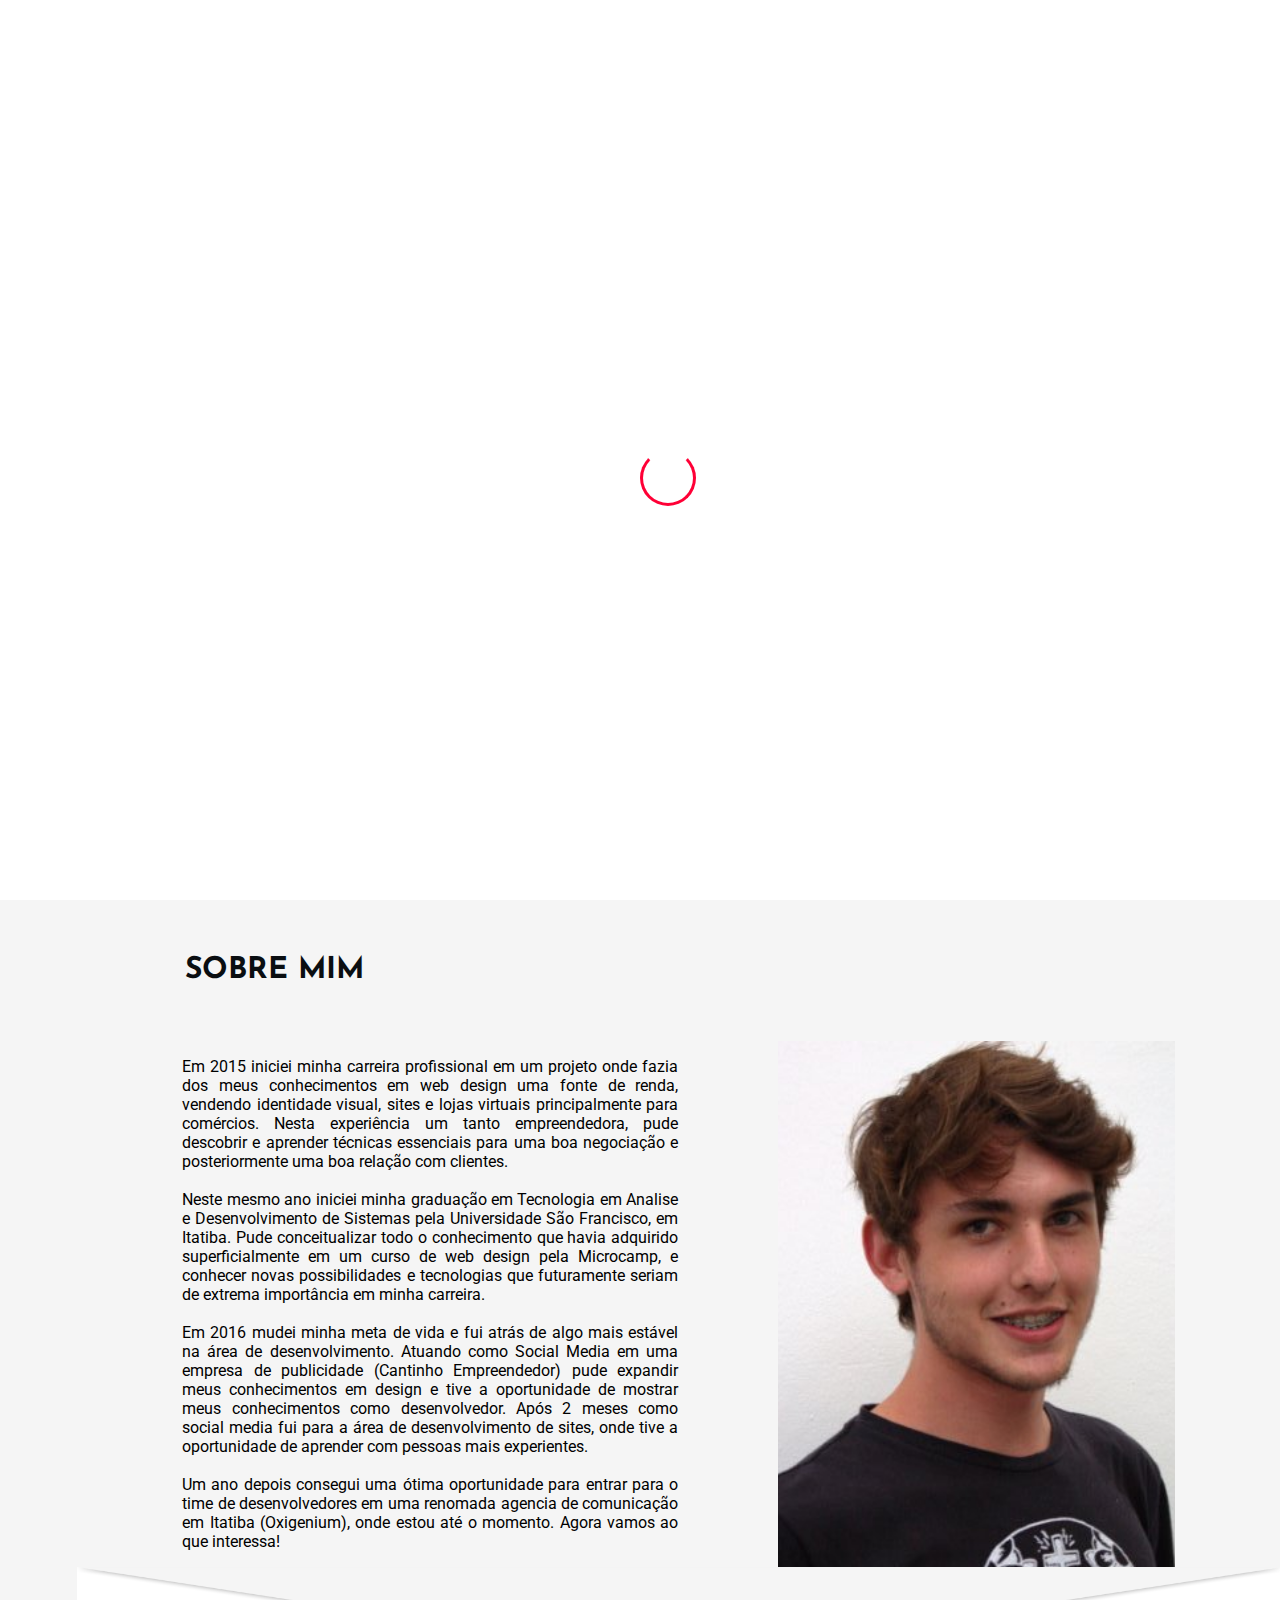
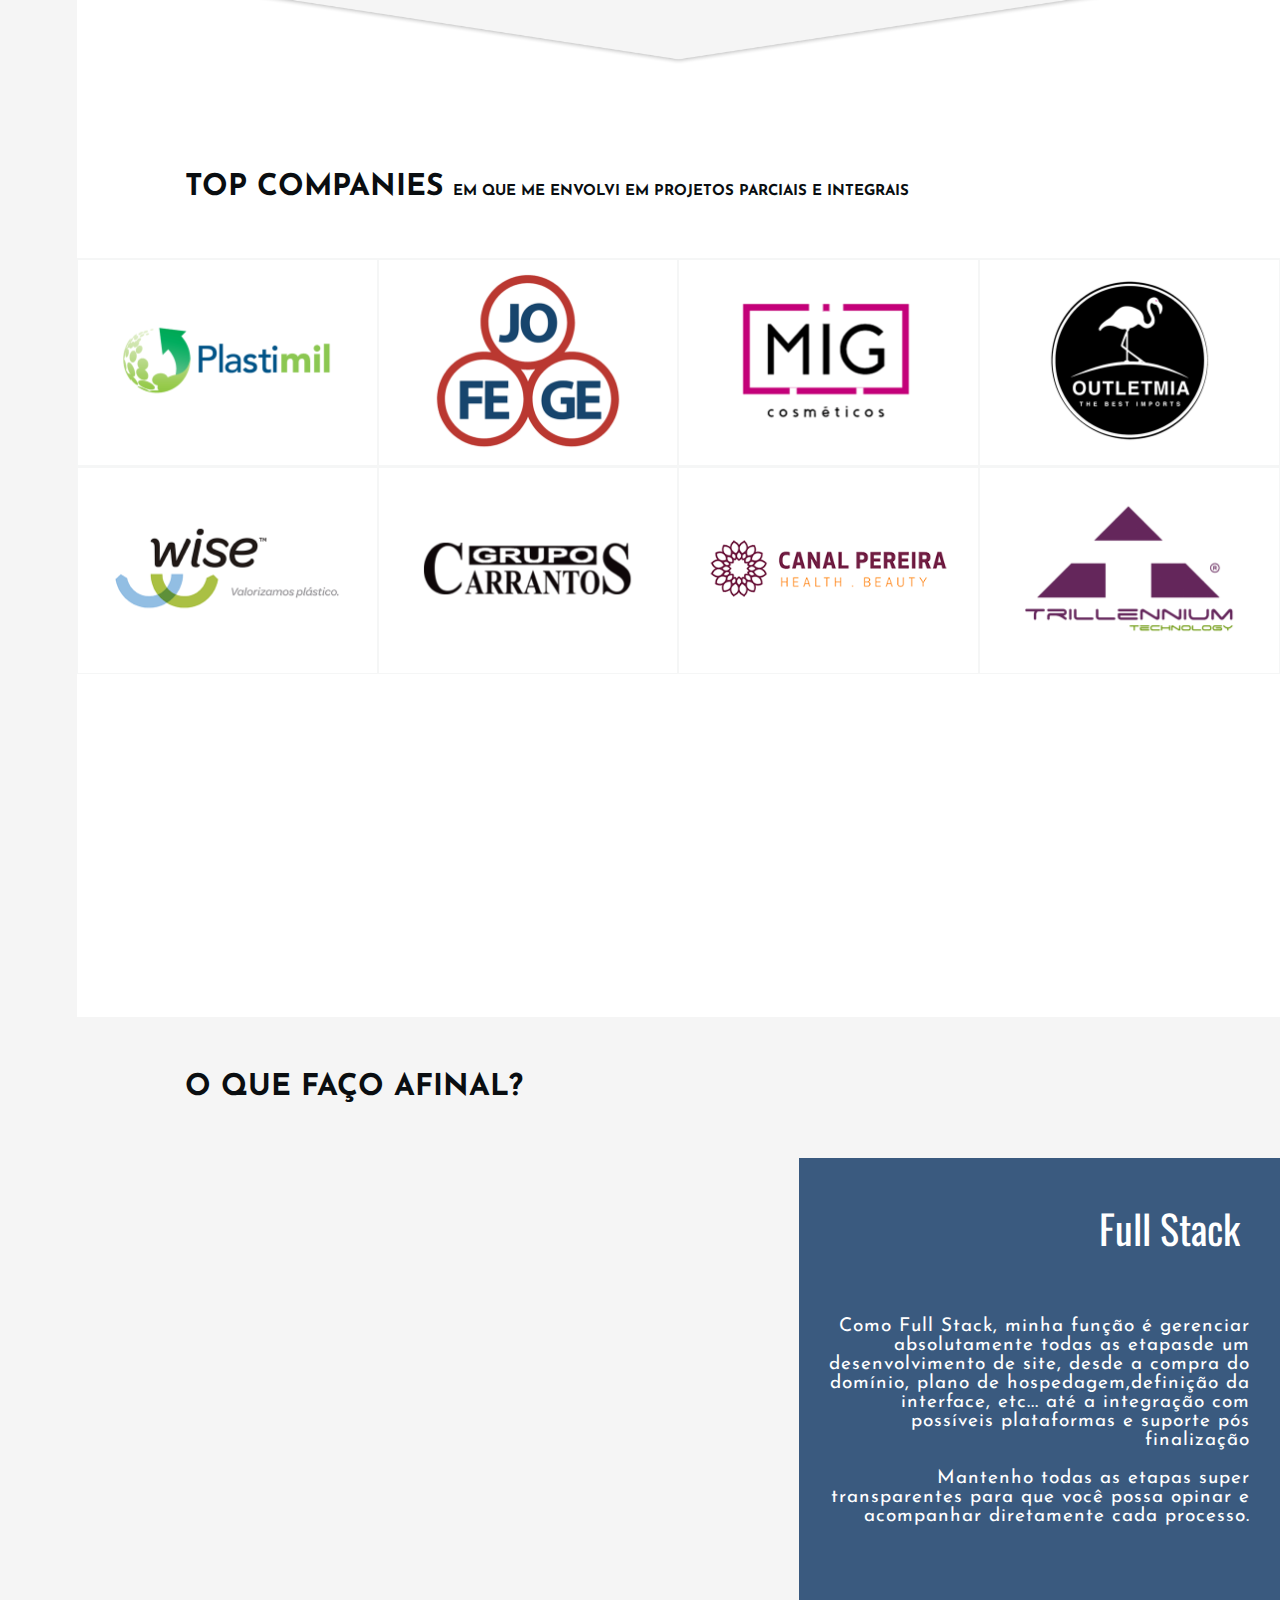
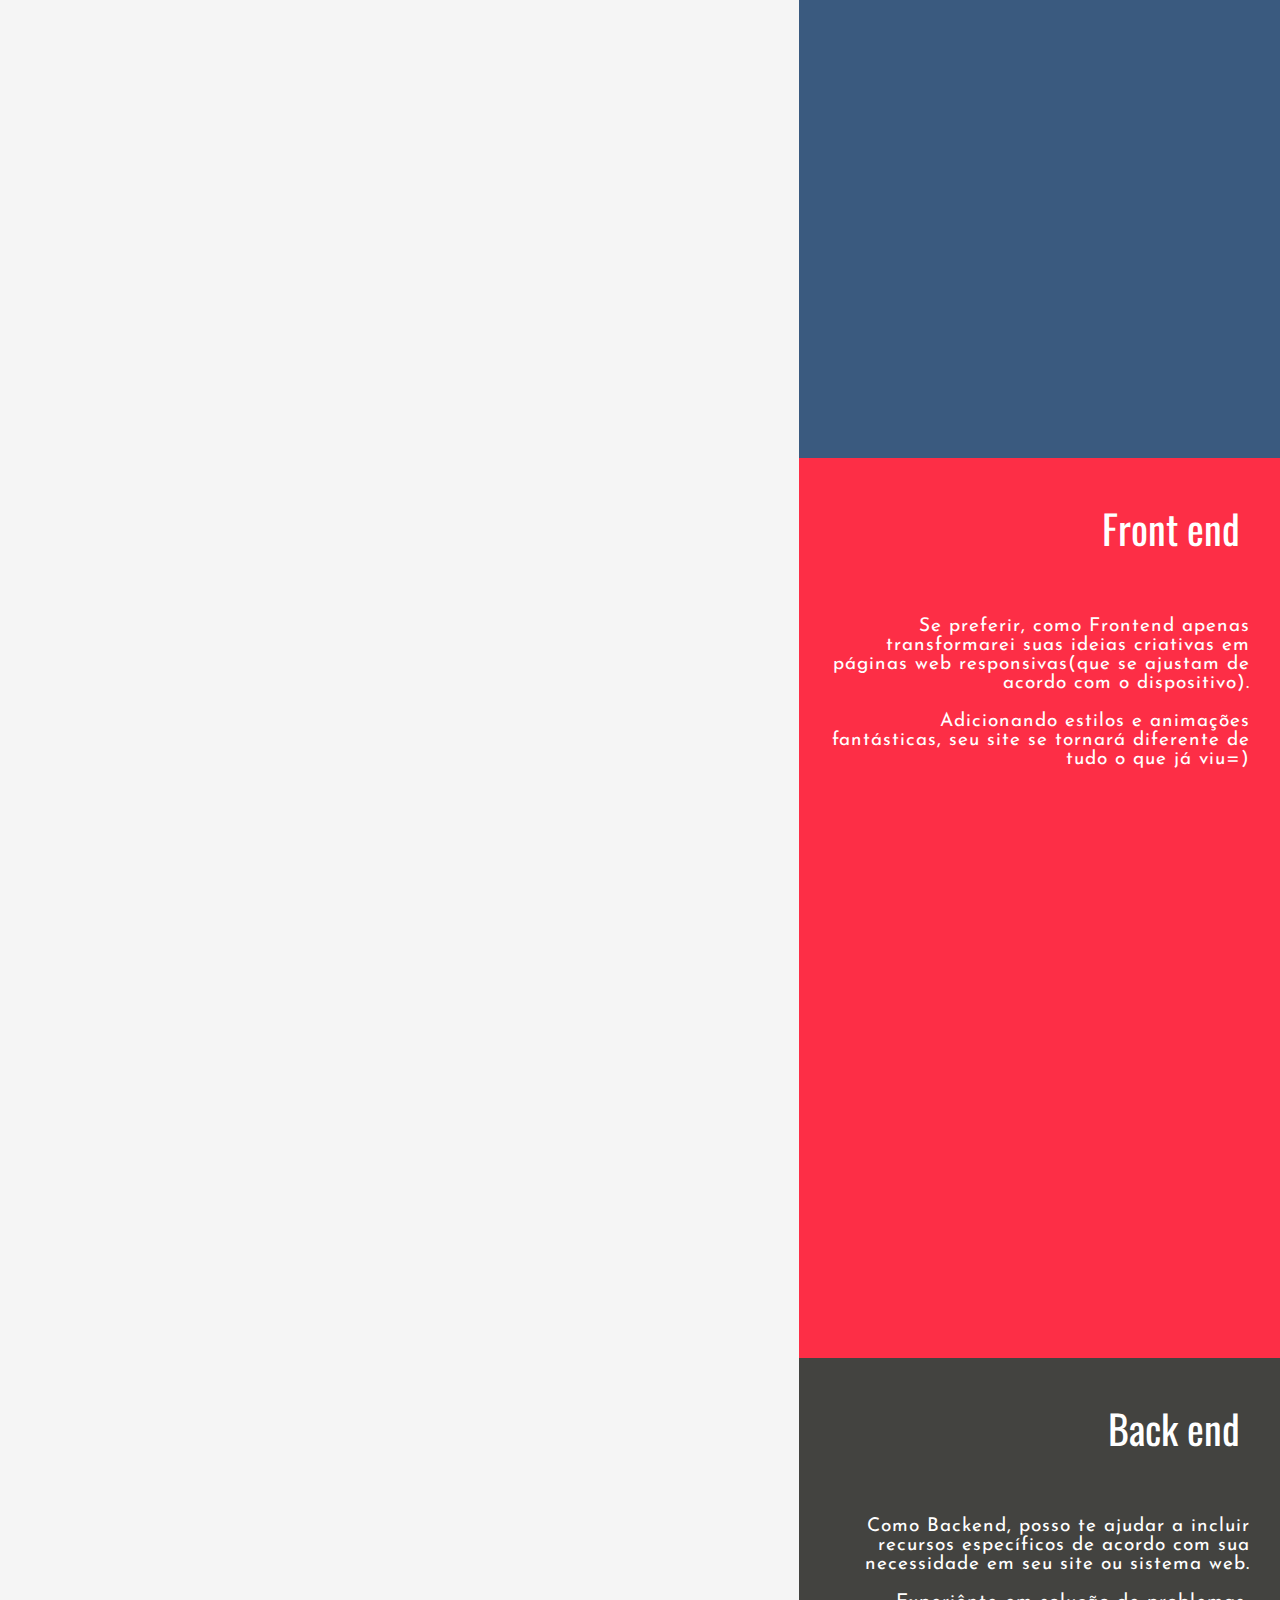
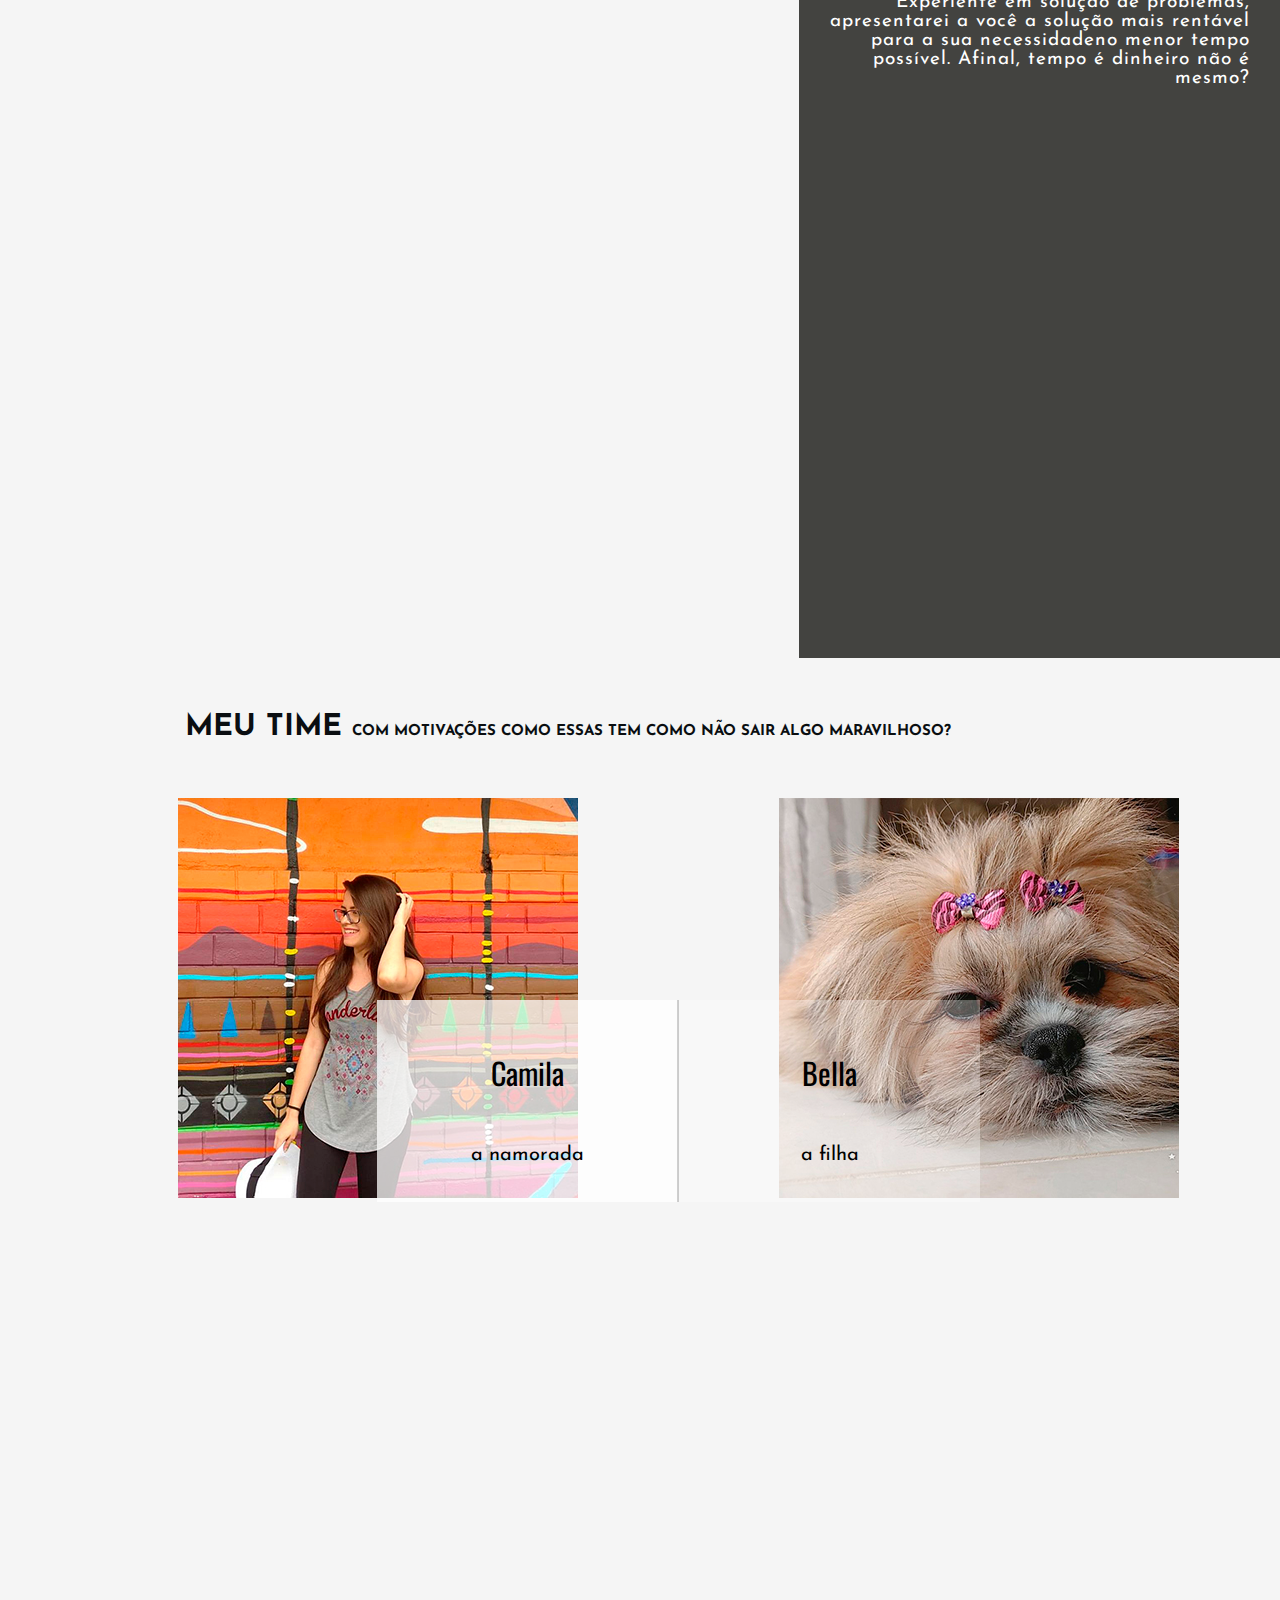
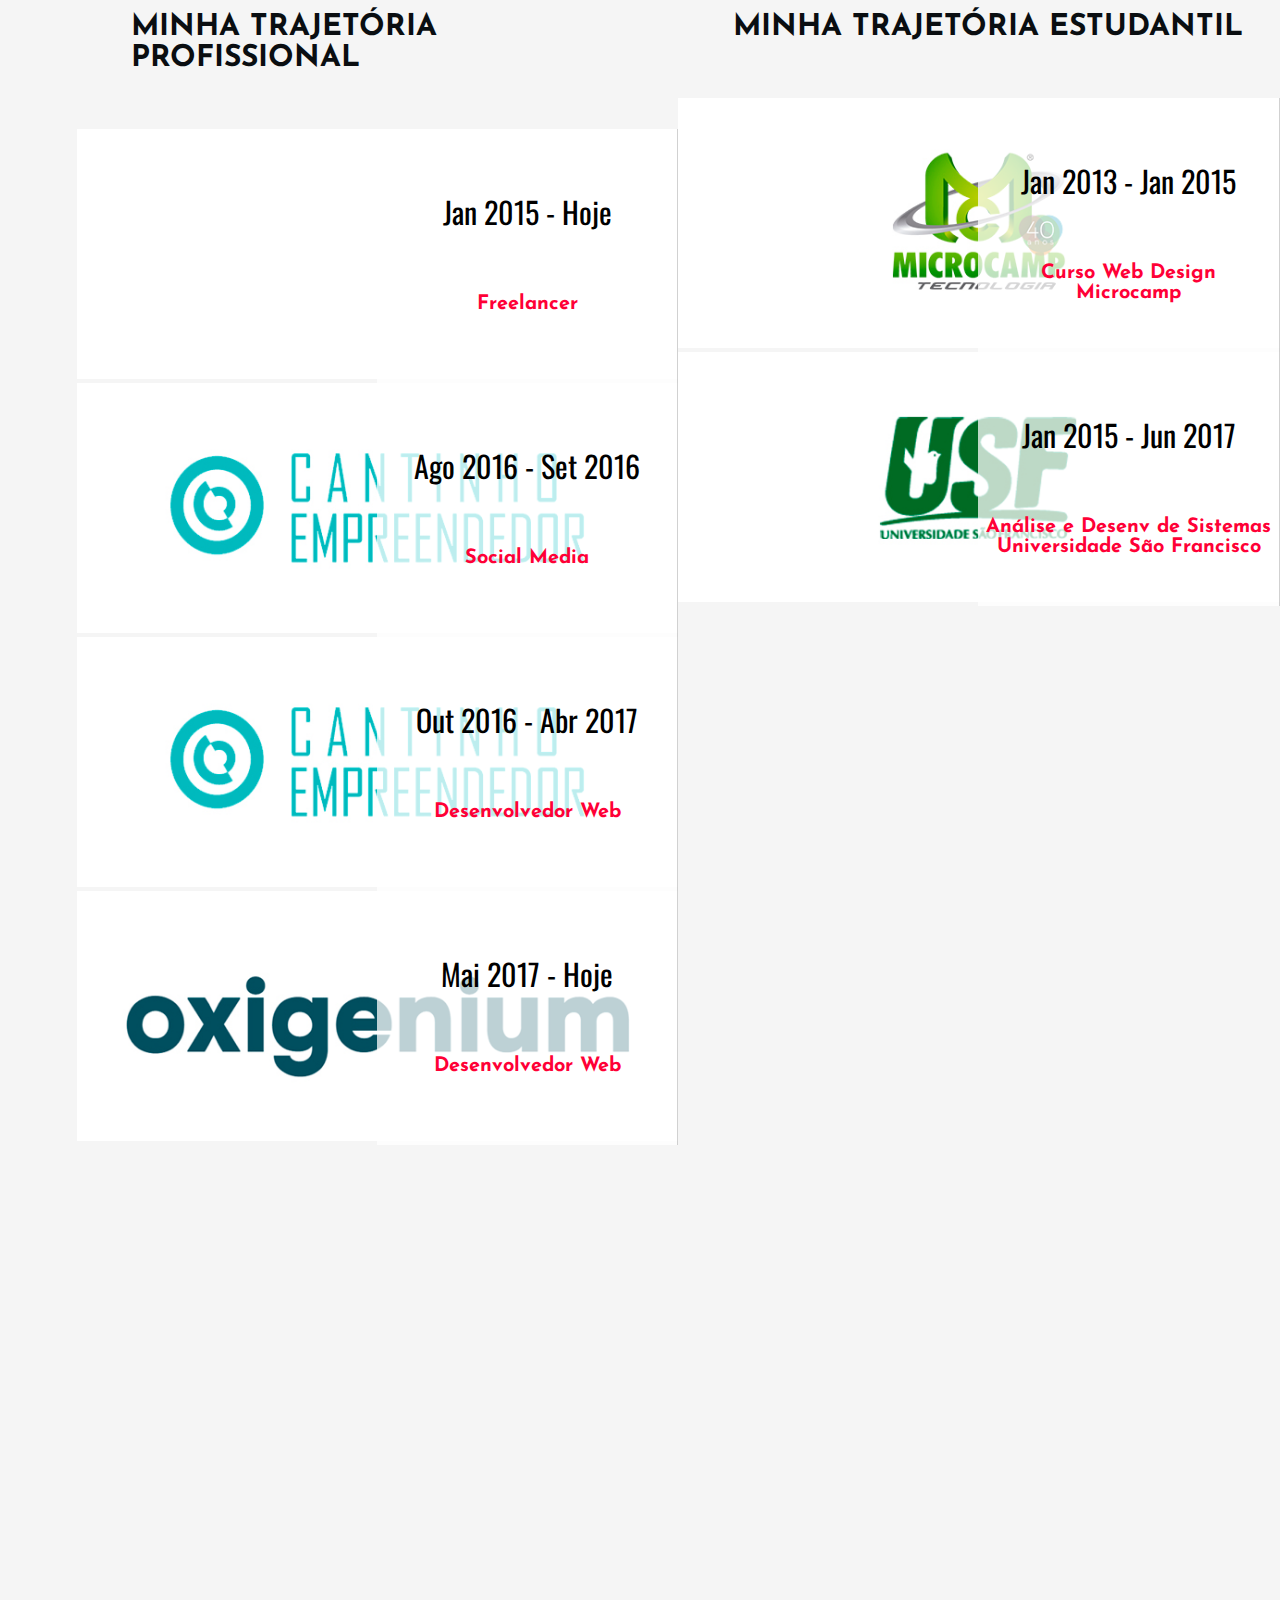
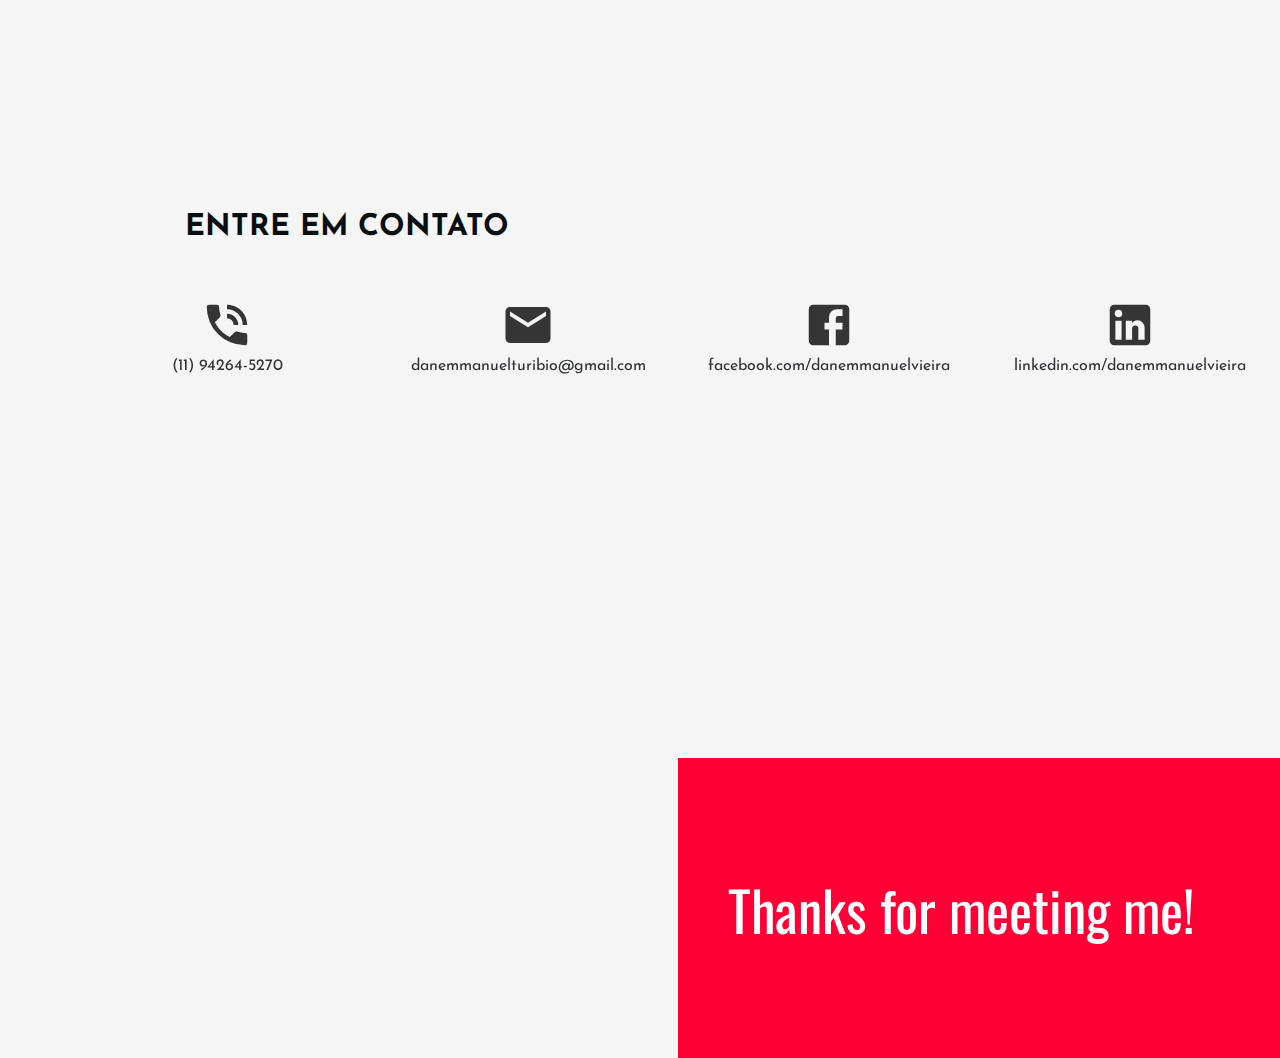
<file: index.html>
<!DOCTYPE html><html><head><meta charset="utf-8"><meta name="viewport" content="width=device-width, initial-scale=1.0, maximum-scale=1.0, user-scalable=0"><link rel="stylesheet" href="css/desktop.css"><link rel="stylesheet" href="css/mobile.css"><link href="https://fonts.googleapis.com/css?family=Josefin+Sans|Oswald|Tenor+Sans|Roboto" rel="stylesheet"><link rel="stylesheet" href="css/bootstrap.min.css"><link rel="stylesheet" type="text/css" href="css/component.css"/><script type="text/javascript" src="js/jquery.min.js"></script><script src="js/main.js"></script><title>Dan | Web Developer</title></head><body><script type="text/javascript">jQuery(window).load(function(){jQuery("#status").fadeOut();jQuery("#preloader").delay(1000).fadeOut("slow");})</script><div id="preloader"><div class="lds-css ng-scope"><div class="lds-rolling"><div></div></div></div></div><div class="menu-left"><div class="hamburger-holder"><button class="hamburger" type="button"> <span class="hamburger-box"> <span class="hamburger-inner"></span> </span> </button></div></div><div class="content-menu"><div class="menu-list"><ul><li> <a class="first after" href="index.html">início</a></li><li> <a class="first after" href="#main">sobre mim</a></li><li> <a class="first after" href="#o-que-faco">o que faço</a></li><li> <a class="first after" href="#meu-time">meu time</a></li><li> <a class="first after" href="#contato">contato</a></li></ul></div></div><div class="content-menu-right"><div class="imgprofile"><img src="img/me.jpg" alt="Dan Emmanuel"><div class="descriptionmenu"></div></div><div class="socialnetworks"><div class="facebook">facebook</div><div class="linkedin">linkedin</div></div></div><div class="overlay-hero btn--trigger"><div class="content-hero"><div class="myname">Dan Vieira</div><div class="textosTroca"><div class="item">Front-end</div><div class="item">Back-end</div><div class="item">Wordpress Dev</div></div><div class="areaTexto"></div><div class="myprofession"><p>front-end | back-end & Wordpress developer</p></div><div class="mydescription">Fico feliz em poder me apresentar melhor à você.</div></div><a href="#main" class="scroll-arrow"></a></div><div class="hero segmenter" style="background-image: url(img/code.jpg)"></div><div class="content-page" id="main"><h2 class="section-title">Sobre mim </h2><section id="about"><div class="row"><div class="col-md-6"><p class="content-about">Em 2015 iniciei minha carreira profissional em um projeto onde fazia dos meus conhecimentos em web design uma fonte de renda, vendendo identidade visual, sites e lojas virtuais principalmente para comércios. Nesta experiência um tanto empreendedora, pude descobrir e aprender técnicas essenciais para uma boa negociação e posteriormente uma boa relação com clientes. <br><br>Neste mesmo ano iniciei minha graduação em Tecnologia em Analise e Desenvolvimento de Sistemas pela Universidade São Francisco, em Itatiba. Pude conceitualizar todo o conhecimento que havia adquirido superficialmente em um curso de web design pela Microcamp, e conhecer novas possibilidades e tecnologias que futuramente seriam de extrema importância em minha carreira.<br><br>Em 2016 mudei minha meta de vida e fui atrás de algo mais estável na área de desenvolvimento. Atuando como Social Media em uma empresa de publicidade (Cantinho Empreendedor) pude expandir meus conhecimentos em design e tive a oportunidade de mostrar meus conhecimentos como desenvolvedor. Após 2 meses como social media fui para a área de desenvolvimento de sites, onde tive a oportunidade de aprender com pessoas mais experientes.<br><br>Um ano depois consegui uma ótima oportunidade para entrar para o time de desenvolvedores em uma renomada agencia de comunicação em Itatiba (Oxigenium), onde estou até o momento. Agora vamos ao que interessa!</p></div></div></section><div class="separator"></div><section id="cases"><h2 class="section-title">Top companies <span> em que me envolvi em projetos parciais e integrais</span></h2><div class="col-md-3"><div class="case"><img src="img/plastimil.png"></div></div><div class="col-md-3"><div class="case"><img src="img/jofege.png"></div></div><div class="col-md-3"><div class="case"><img src="img/mig.png"></div></div><div class="col-md-3"><div class="case"><img src="img/giovana.png"></div></div><div class="col-md-3"><div class="case"><img src="img/wise.png"></div></div><div class="col-md-3"><div class="case"><img src="img/carrantos.png"></div></div><div class="col-md-3"><div class="case"><img src="img/cp.png"></div></div><div class="col-md-3"><div class="case"><img src="img/trillennium.png"></div></div></section><div id="o-que-faco"></div><h2 class="section-title">O que faço afinal?</h2><section class="sites"><div class="content-right1"><div class="title-service">Full Stack</div><div class="content-service"><p>Como Full Stack, minha função é gerenciar absolutamente todas as etapasde um desenvolvimento de site, desde a compra do domínio, plano de hospedagem,definição da interface, etc... até a integração com possíveis plataformas e suporte pós finalização</p><p>Mantenho todas as etapas super transparentes para que você possa opinar e acompanhar diretamente cada processo.</p></div></div></section><section class="frontend"><div class="content-right2"><div class="title-service">Front end</div><div class="content-service"><p>Se preferir, como Frontend apenas transformarei suas ideias criativas em páginas web responsivas(que se ajustam de acordo com o dispositivo).</p><p>Adicionando estilos e animações fantásticas, seu site se tornará diferente de tudo o que já viu=)</p></div></div></section><section class="backend"><div class="content-right3"><div class="title-service">Back end</div><div class="content-service"><p>Como Backend, posso te ajudar a incluir recursos específicos de acordo com sua necessidade em seu site ou sistema web.</p><p>Experiênte em solução de problemas, apresentarei a você a solução mais rentável para a sua necessidadeno menor tempo possível. Afinal, tempo é dinheiro não é mesmo?</p></div></div></section><section class="team"><div id="meu-time"></div><h2 class="section-title">Meu time <span> Com motivações como essas tem como não sair algo maravilhoso? </span></h2><div class="col-md-6"><div class="team-member"><img src="img/team1.jpg"><div class="descricao-team1"><p>Camila</p><span>a namorada</span></div></div></div><div class="col-md-6"><div class="team-member"><img src="img/team2.jpg"><div class="descricao-team2"><p>Bella</p><span>a filha</span></div></div></div></section><section class="trajetoria"><div id="meu-time"></div><div class="col-md-6"><h2 class="section-title">Minha trajetória profissional</h2><div class="col-md-12"><div class="traj"><img src="img/free.jpg"><div class="projtext"><p>Jan 2015 - Hoje</p><span>Freelancer</span></div></div></div><div class="col-md-12"><div class="traj"><img src="img/cantinho.jpg"><div class="projtext"><p>Ago 2016 - Set 2016</p><span>Social Media</span></div></div></div><div class="col-md-12"><div class="traj"><img src="img/cantinho.jpg"><div class="projtext"><p>Out 2016 - Abr 2017</p><span>Desenvolvedor Web</span></div></div></div><div class="col-md-12"><div class="traj"><img src="img/oxi.jpg"><div class="projtext"><p>Mai 2017 - Hoje</p><span>Desenvolvedor Web</span></div></div></div></div><div class="col-md-6"><h2 class="section-title">Minha trajetória estudantil</h2><div class="col-md-12"><div class="traj"><img src="img/microcamp.jpg"><div class="projtext"><p>Jan 2013 - Jan 2015</p><span>Curso Web Design</span> <br><span><b>Microcamp</b></span></div></div></div><div class="col-md-12"><div class="traj"><img src="img/usf.jpg"><div class="projtext"><p>Jan 2015 - Jun 2017</p><span>Análise e Desenv de Sistemas</span> <br><span><b>Universidade São Francisco</b></span></div></div></div></div></section><section id="contato" class="contato"><div id="meu-time"></div><h2 class="section-title">Entre em contato</h2><div class="col-md-3"><div class="traj"><svg style="width:54px;height:54px" viewBox="0 0 24 24"><path fill="#353535" d="M15,12H17A5,5 0 0,0 12,7V9A3,3 0 0,1 15,12M19,12H21C21,7 16.97,3 12,3V5C15.86,5 19,8.13 19,12M20,15.5C18.75,15.5 17.55,15.3 16.43,14.93C16.08,14.82 15.69,14.9 15.41,15.18L13.21,17.38C10.38,15.94 8.06,13.62 6.62,10.79L8.82,8.59C9.1,8.31 9.18,7.92 9.07,7.57C8.7,6.45 8.5,5.25 8.5,4A1,1 0 0,0 7.5,3H4A1,1 0 0,0 3,4A17,17 0 0,0 20,21A1,1 0 0,0 21,20V16.5A1,1 0 0,0 20,15.5Z"/></svg><div class="contact"><a href="">(11) 94264-5270</a></div></div></div><div class="col-md-3"><div class="traj"><svg style="width:54px;height:54px" viewBox="0 0 24 24"><path fill="#353535" d="M20,8L12,13L4,8V6L12,11L20,6M20,4H4C2.89,4 2,4.89 2,6V18A2,2 0 0,0 4,20H20A2,2 0 0,0 22,18V6C22,4.89 21.1,4 20,4Z"/></svg><div class="contact"><a target="_blank" href="mailto:danemmanuelturibio@gmail.com">danemmanuelturibio@gmail.com</a></div></div></div><div class="col-md-3"><div class="traj"><svg style="width:54px;height:54px" viewBox="0 0 24 24"><path fill="#353535" d="M5,3H19A2,2 0 0,1 21,5V19A2,2 0 0,1 19,21H5A2,2 0 0,1 3,19V5A2,2 0 0,1 5,3M18,5H15.5A3.5,3.5 0 0,0 12,8.5V11H10V14H12V21H15V14H18V11H15V9A1,1 0 0,1 16,8H18V5Z"/></svg><div class="contact"><a target="_blank" href="https://www.facebook.com/danemmanuelvieira">facebook.com/danemmanuelvieira</a></div></div></div><div class="col-md-3"><div class="traj"><svg style="width:54px;height:54px" viewBox="0 0 24 24"><path fill="#353535" d="M19,3A2,2 0 0,1 21,5V19A2,2 0 0,1 19,21H5A2,2 0 0,1 3,19V5A2,2 0 0,1 5,3H19M18.5,18.5V13.2A3.26,3.26 0 0,0 15.24,9.94C14.39,9.94 13.4,10.46 12.92,11.24V10.13H10.13V18.5H12.92V13.57C12.92,12.8 13.54,12.17 14.31,12.17A1.4,1.4 0 0,1 15.71,13.57V18.5H18.5M6.88,8.56A1.68,1.68 0 0,0 8.56,6.88C8.56,5.95 7.81,5.19 6.88,5.19A1.69,1.69 0 0,0 5.19,6.88C5.19,7.81 5.95,8.56 6.88,8.56M8.27,18.5V10.13H5.5V18.5H8.27Z"/><div class="contact"><a target="_blank" href="https://www.linkedin.com/in/danemmanuelvieira/">linkedin.com/danemmanuelvieira</a></div></svg></div></div><div class="end"><p>Thanks for meeting me!</p></div></section><!--<h2 class="section-title">O que faço</h2><section id="services"><div class="overlay-services"></div>dasdas</section>--></div><footer><script src="js/anime.min.js"></script><script src="js/imagesloaded.pkgd.min.js"></script><script src="js/main2.js"></script><script>$('.scroll-arrow').on('click', function(event){var target=$(this.getAttribute('href'));if( target.length ){event.preventDefault();$('html, body').stop().animate({scrollTop: target.offset().top}, 2000);}});</script><script>(function(){var headline=document.querySelector('.trigger-headline'),trigger=document.querySelector('.btn--trigger'),segmenter=new Segmenter(document.querySelector('.segmenter'),{pieces: 2,animation:{duration: 1000,easing: 'easeInOutExpo',delay: 100,translateZ: 50},parallax: true,positions: [{top: 70, left: 0, width: 45, height: 45},{top: 25, left: 55, width: 45, height: 45}],onReady: function(){trigger.classList.remove('btn--hidden');trigger.addEventListener('mouseover', function(){segmenter.animate();headline.classList.remove('trigger-headline--hidden');this.classList.add('btn--hidden');});}});})();</script><script type="text/javascript">$(".button-collapse").sideNav();jQuery(window).load(function(){jQuery("#load").delay(0).fadeOut("slow");}); </script></footer></body></html>
</file>
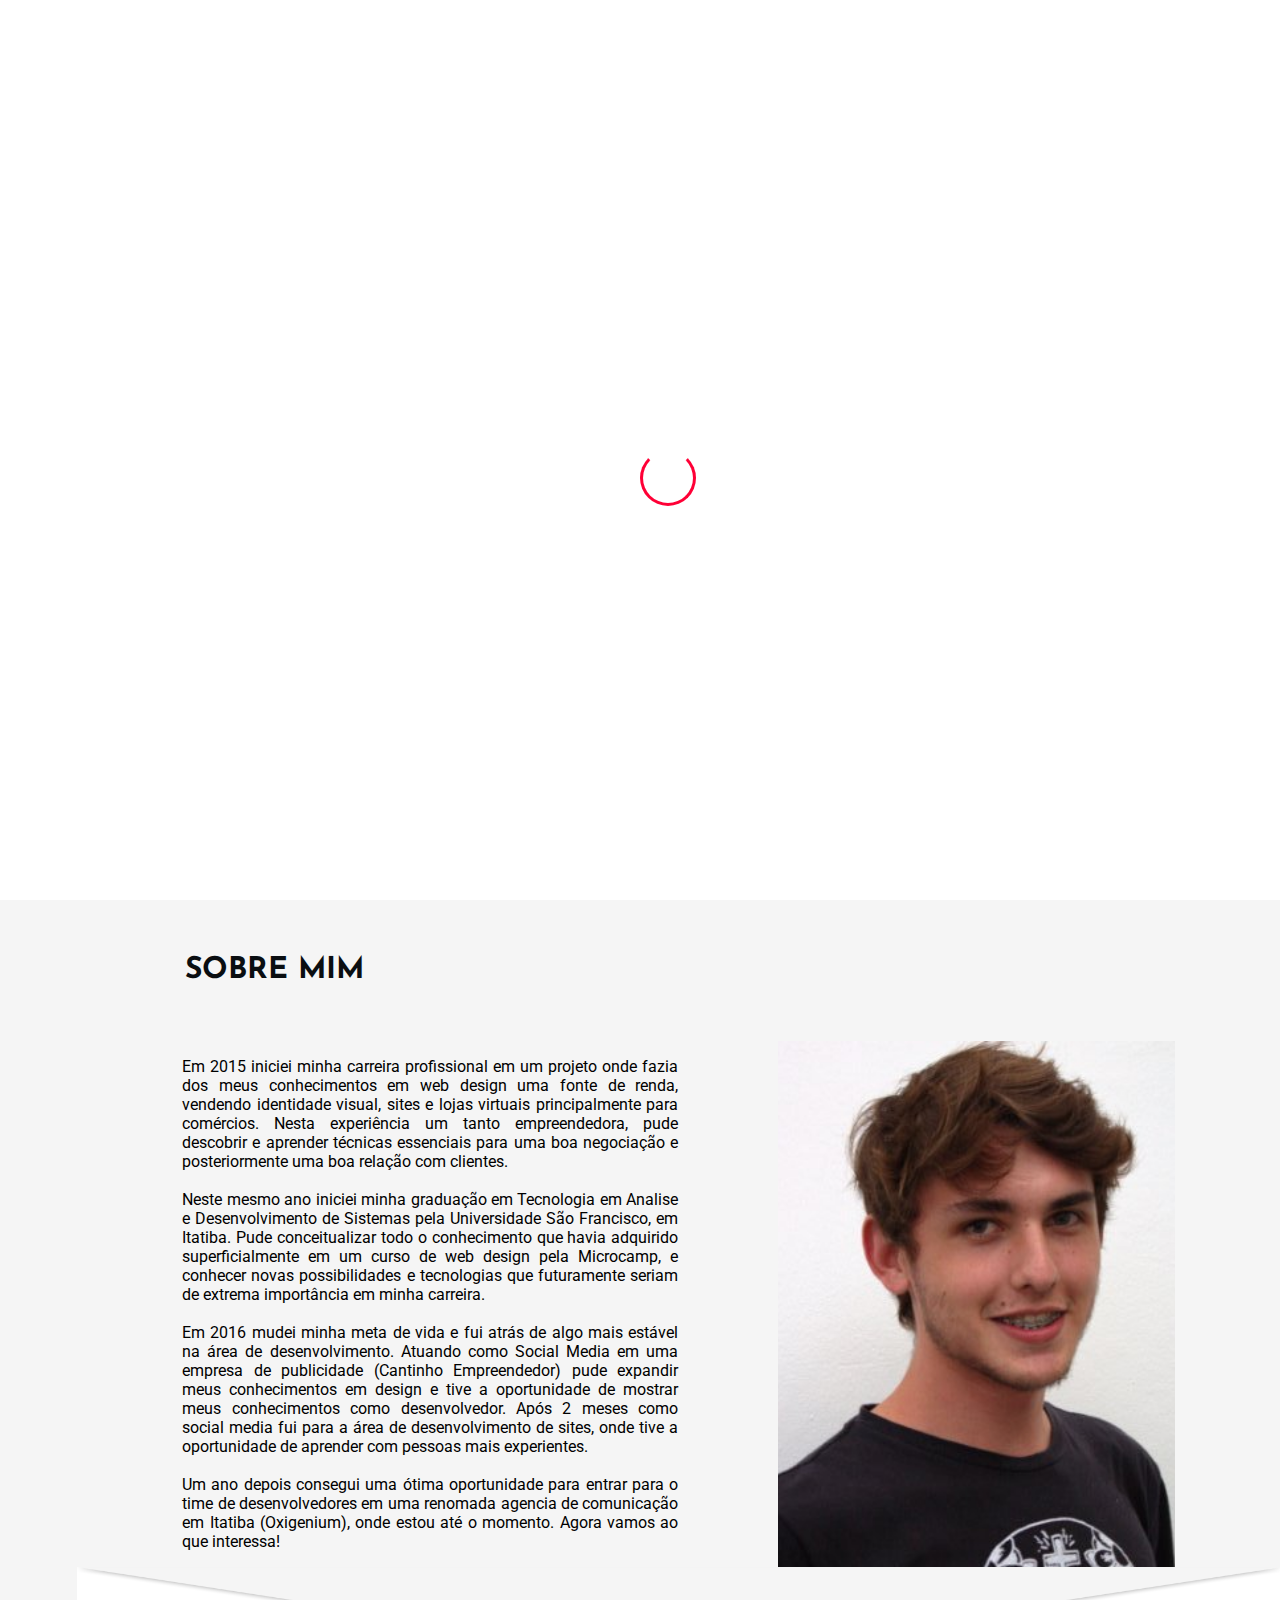
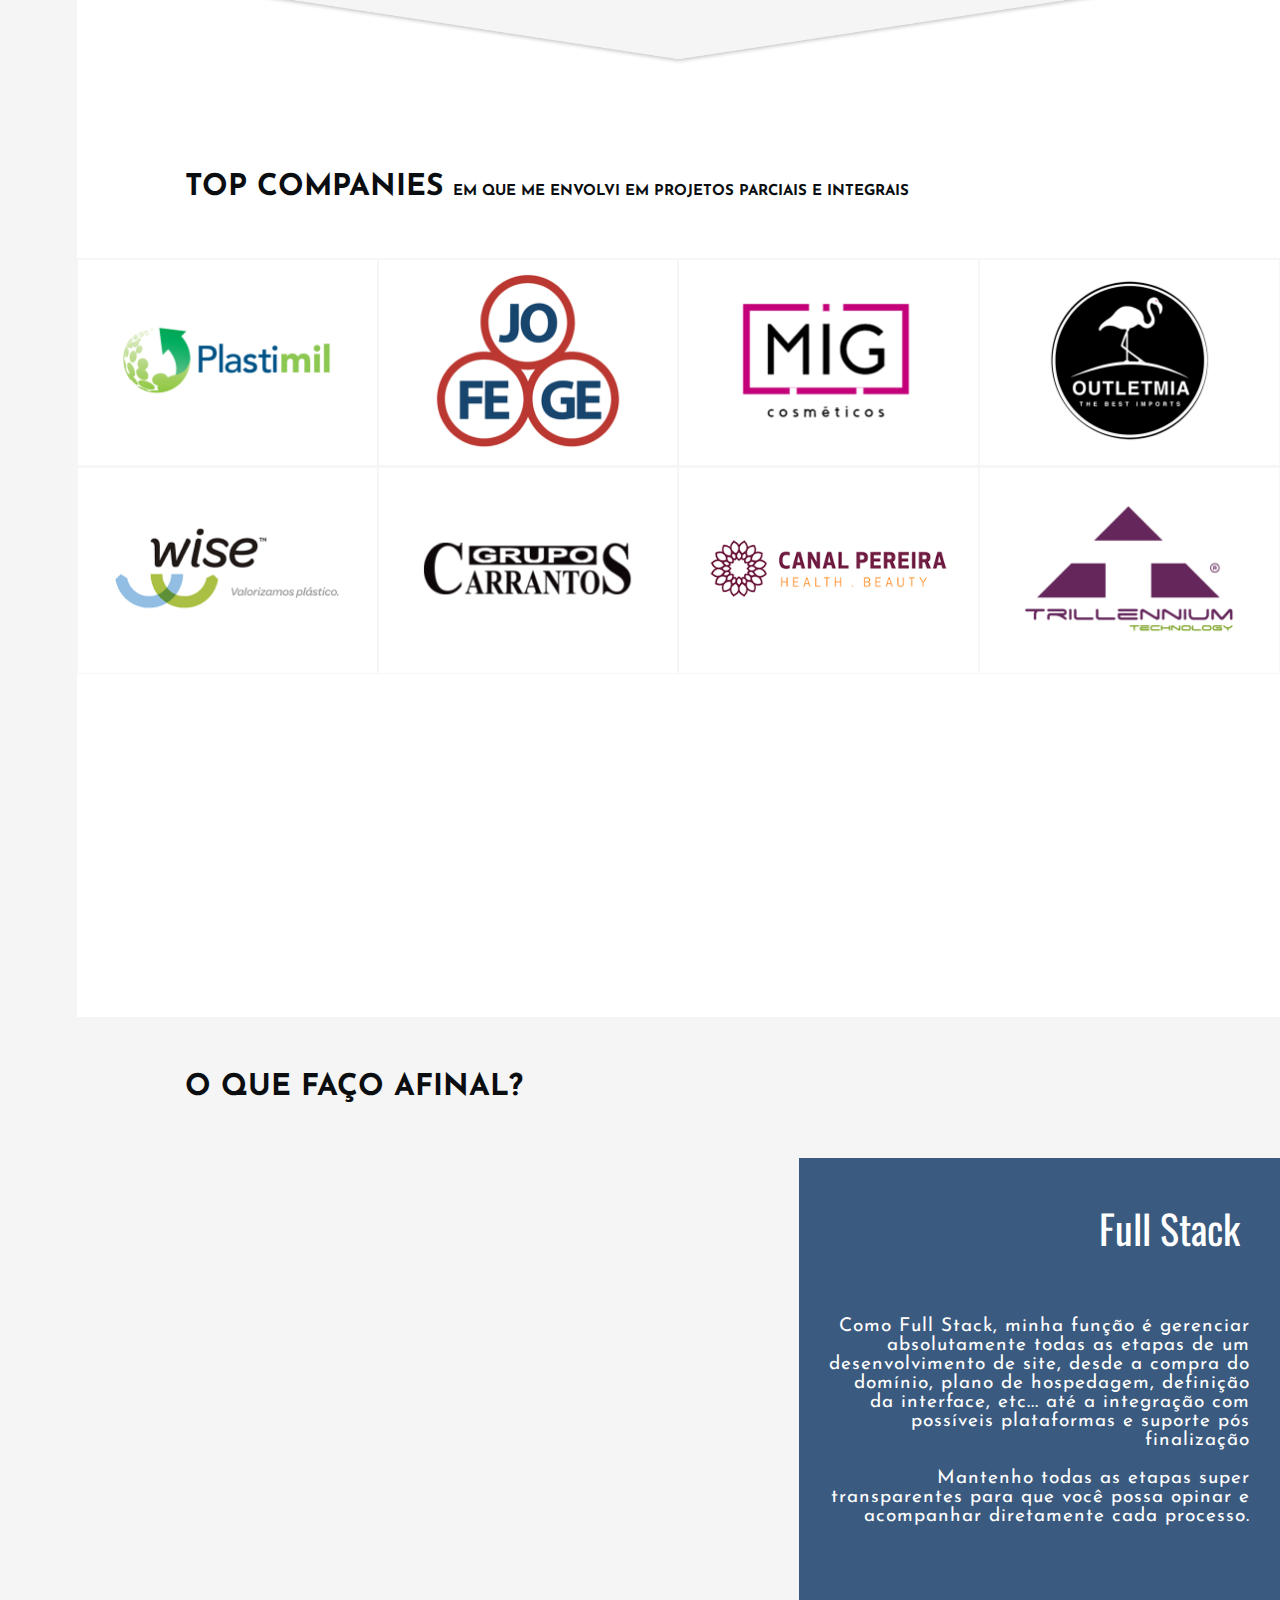
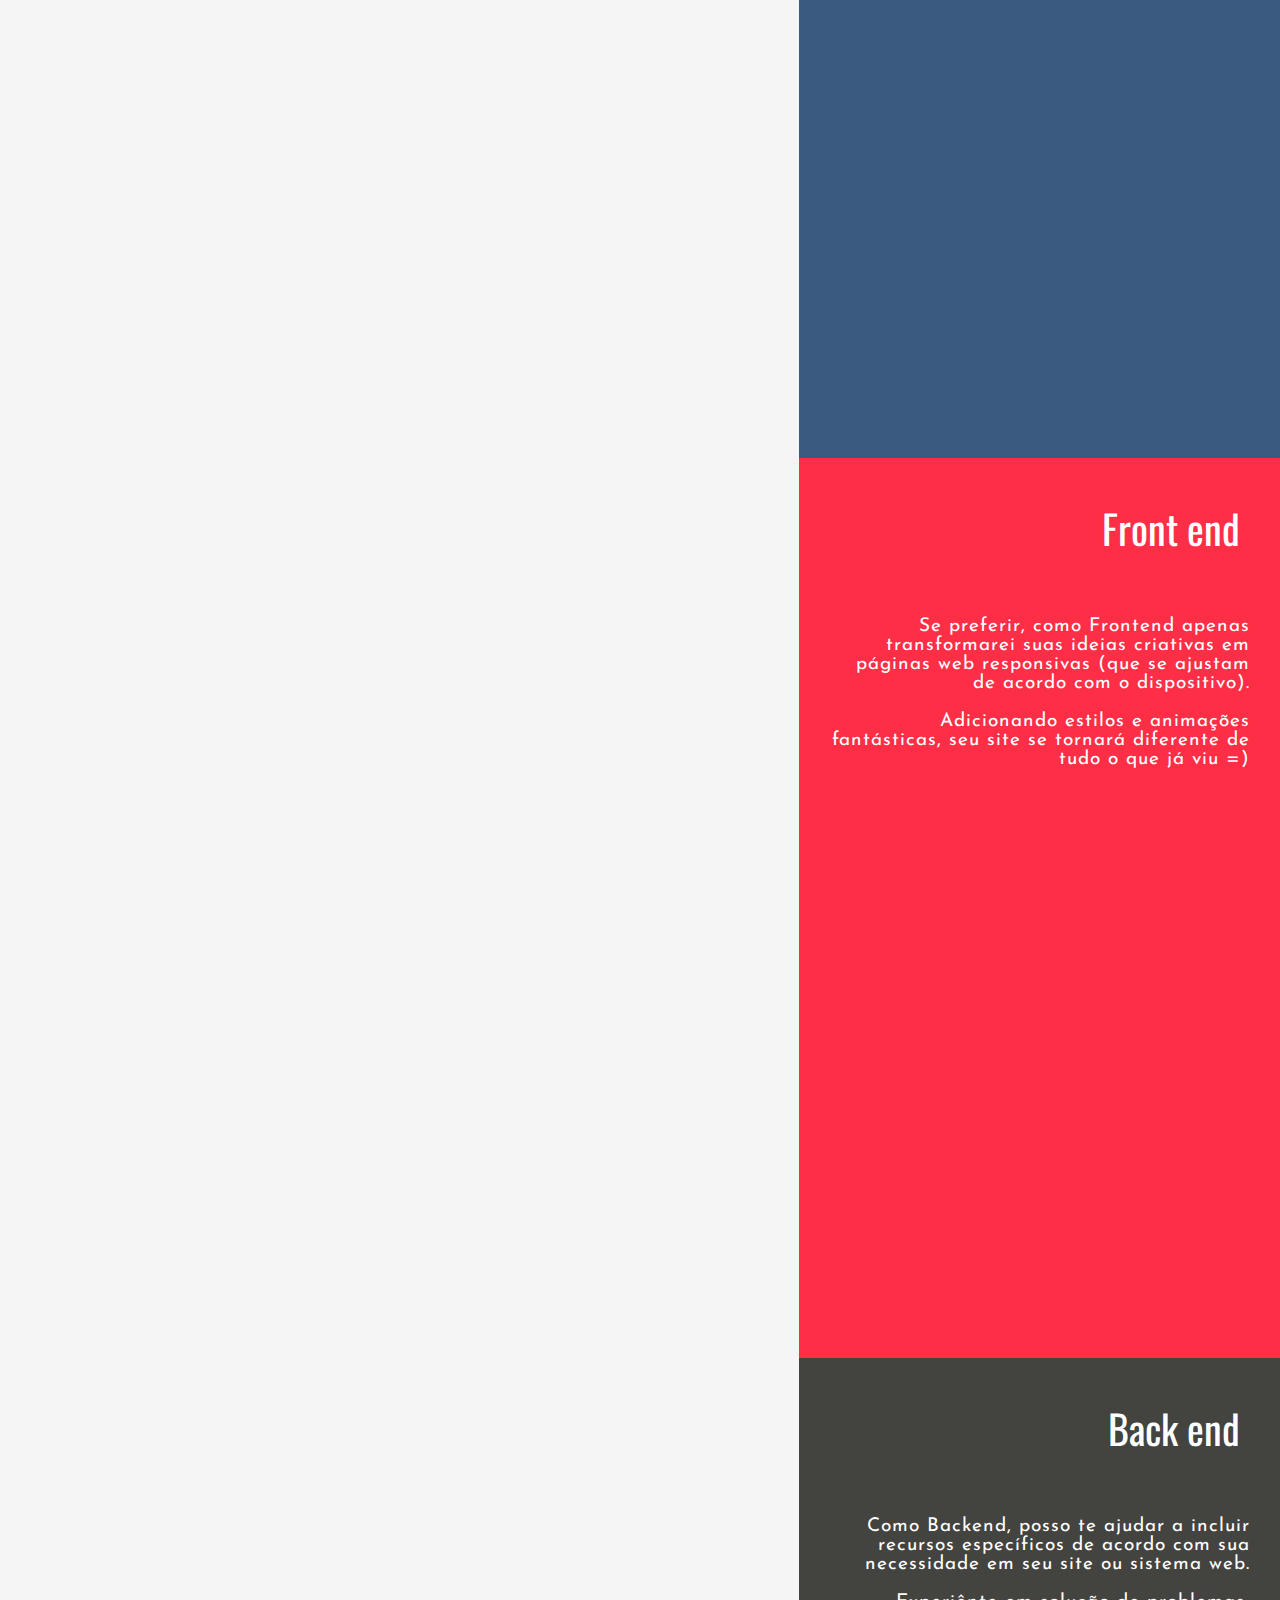
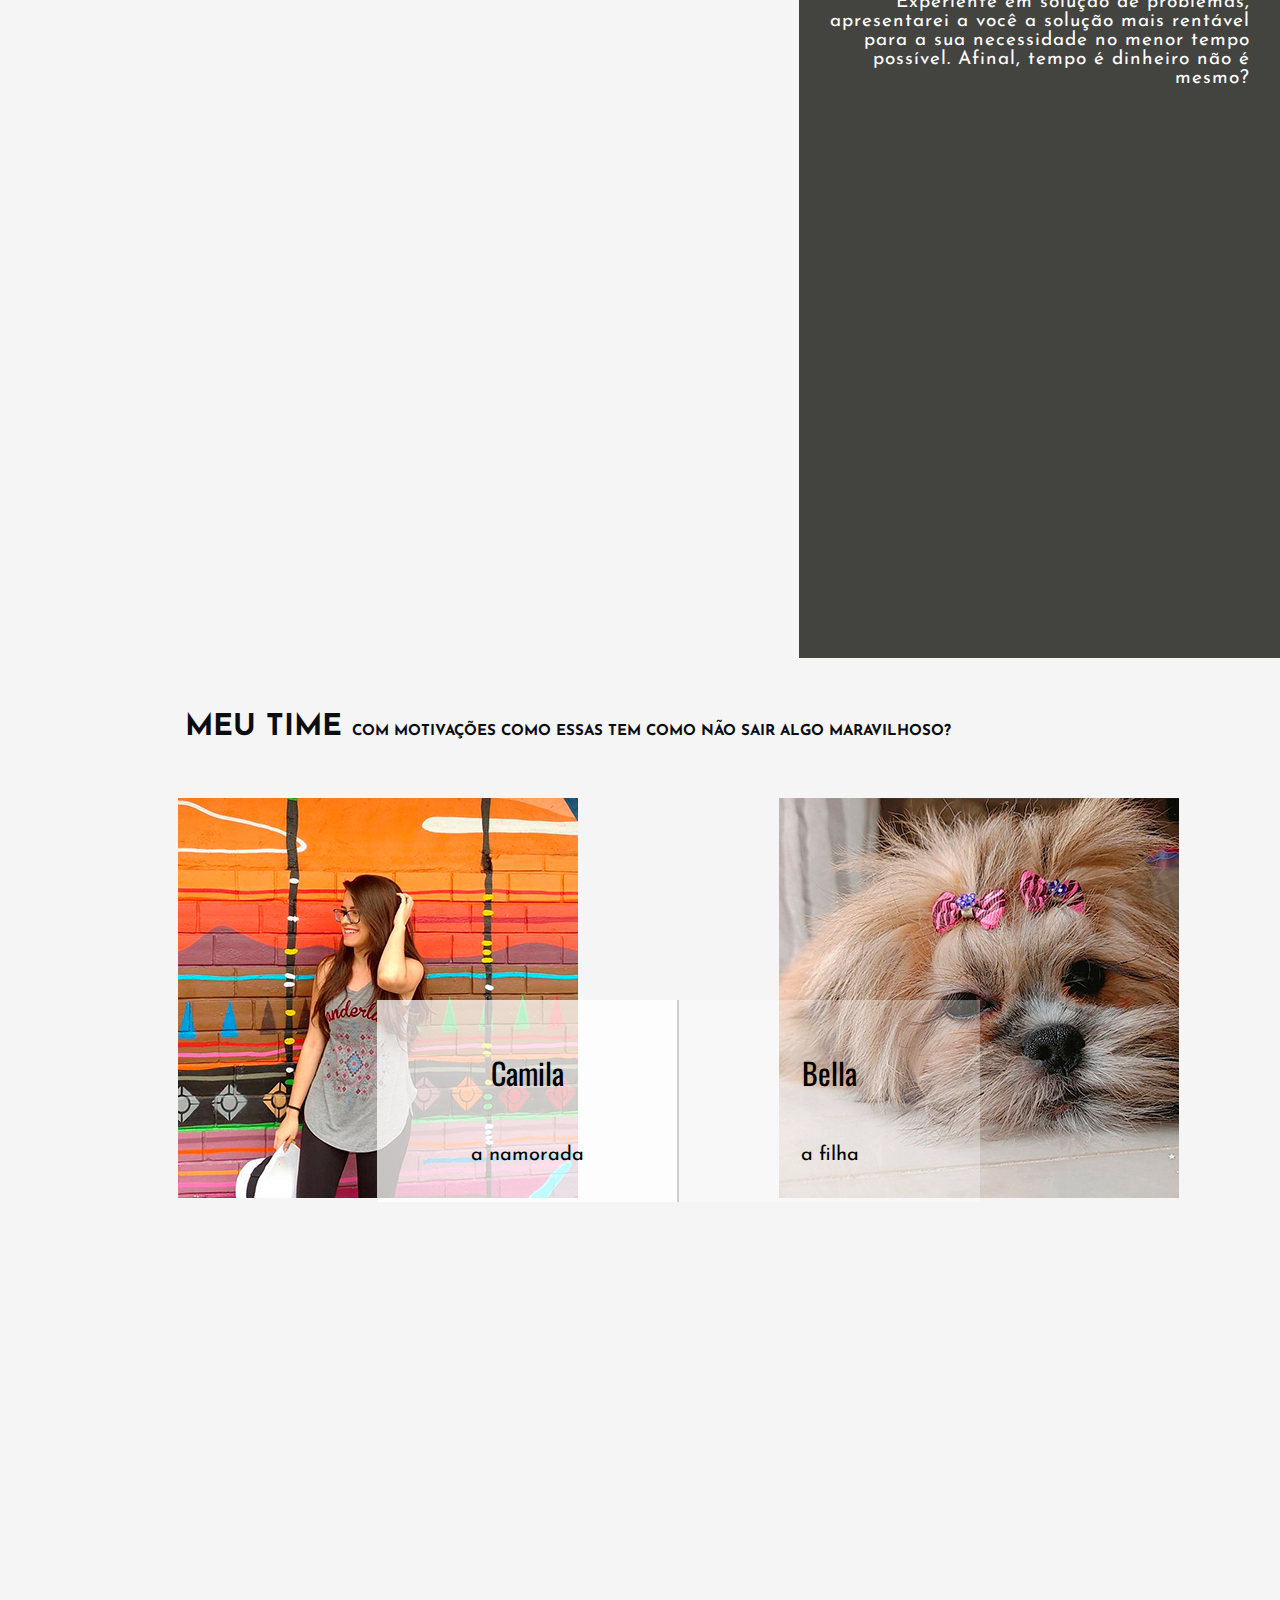
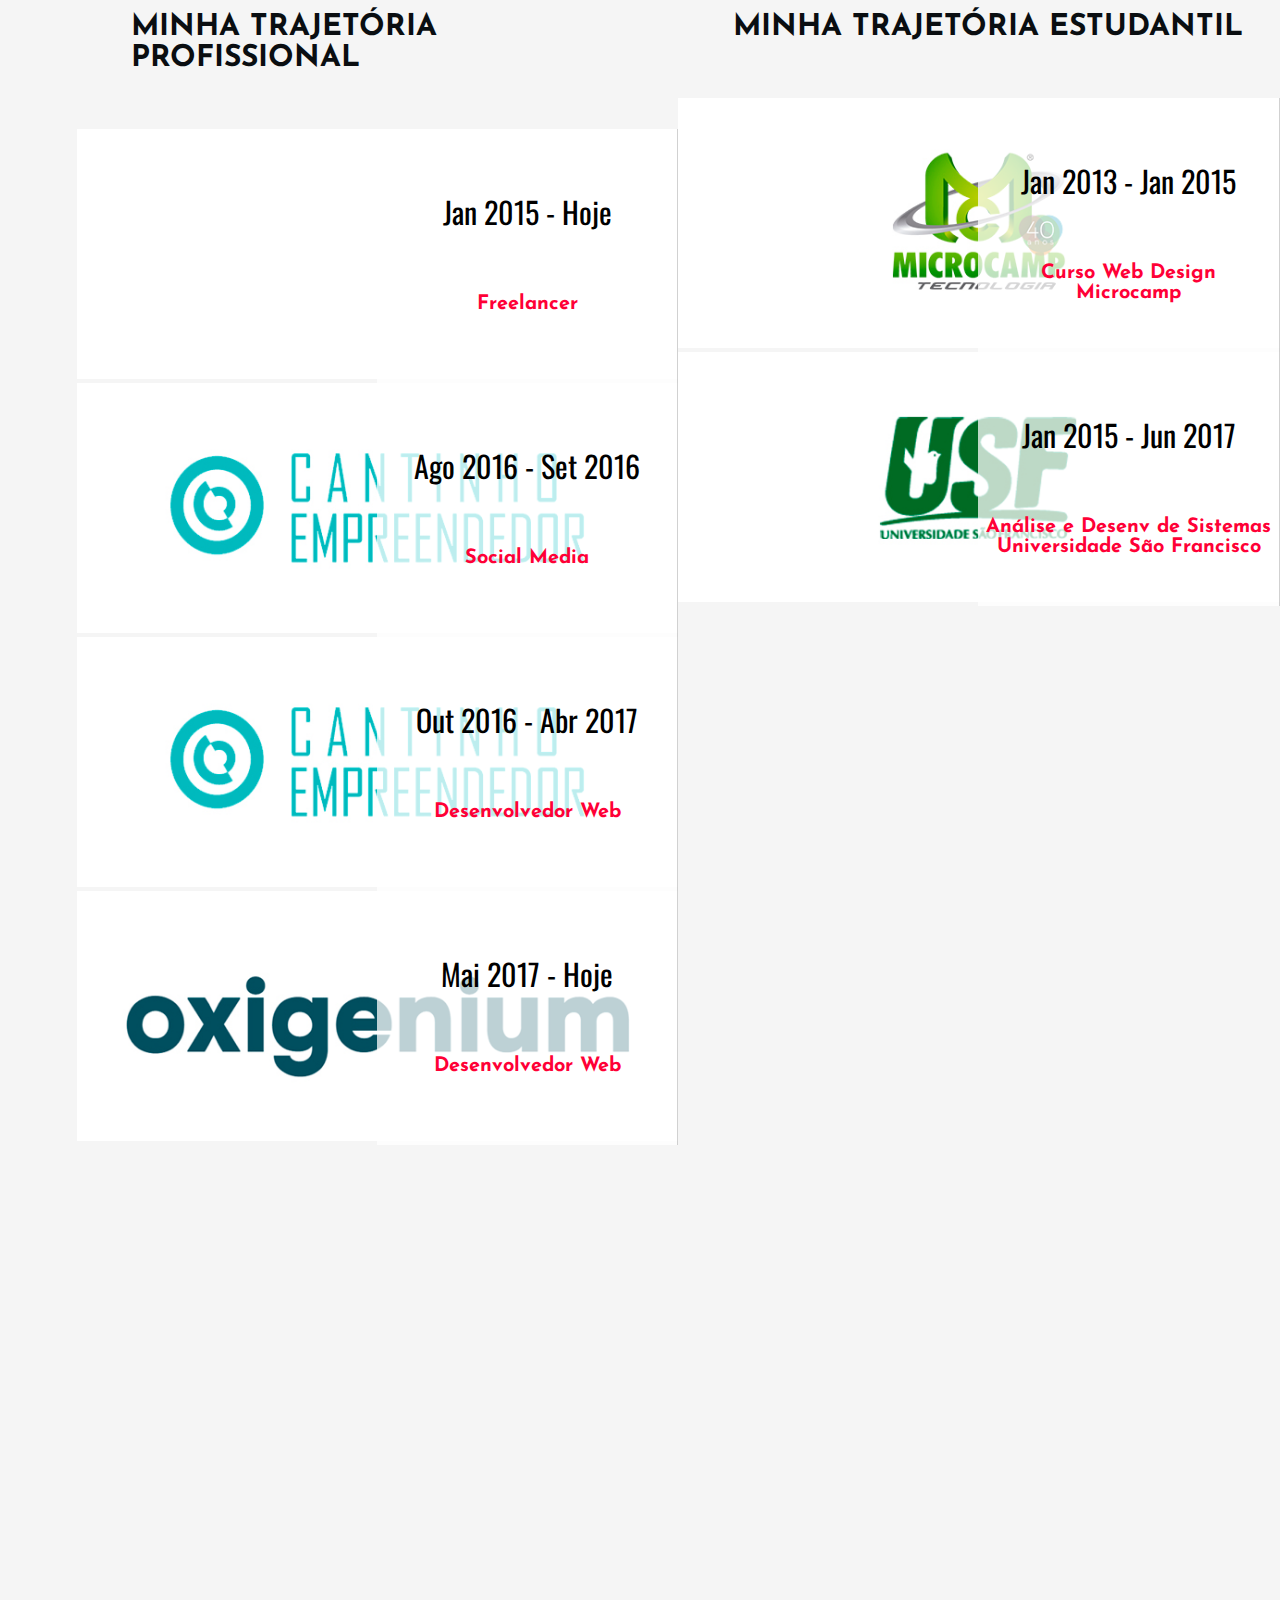
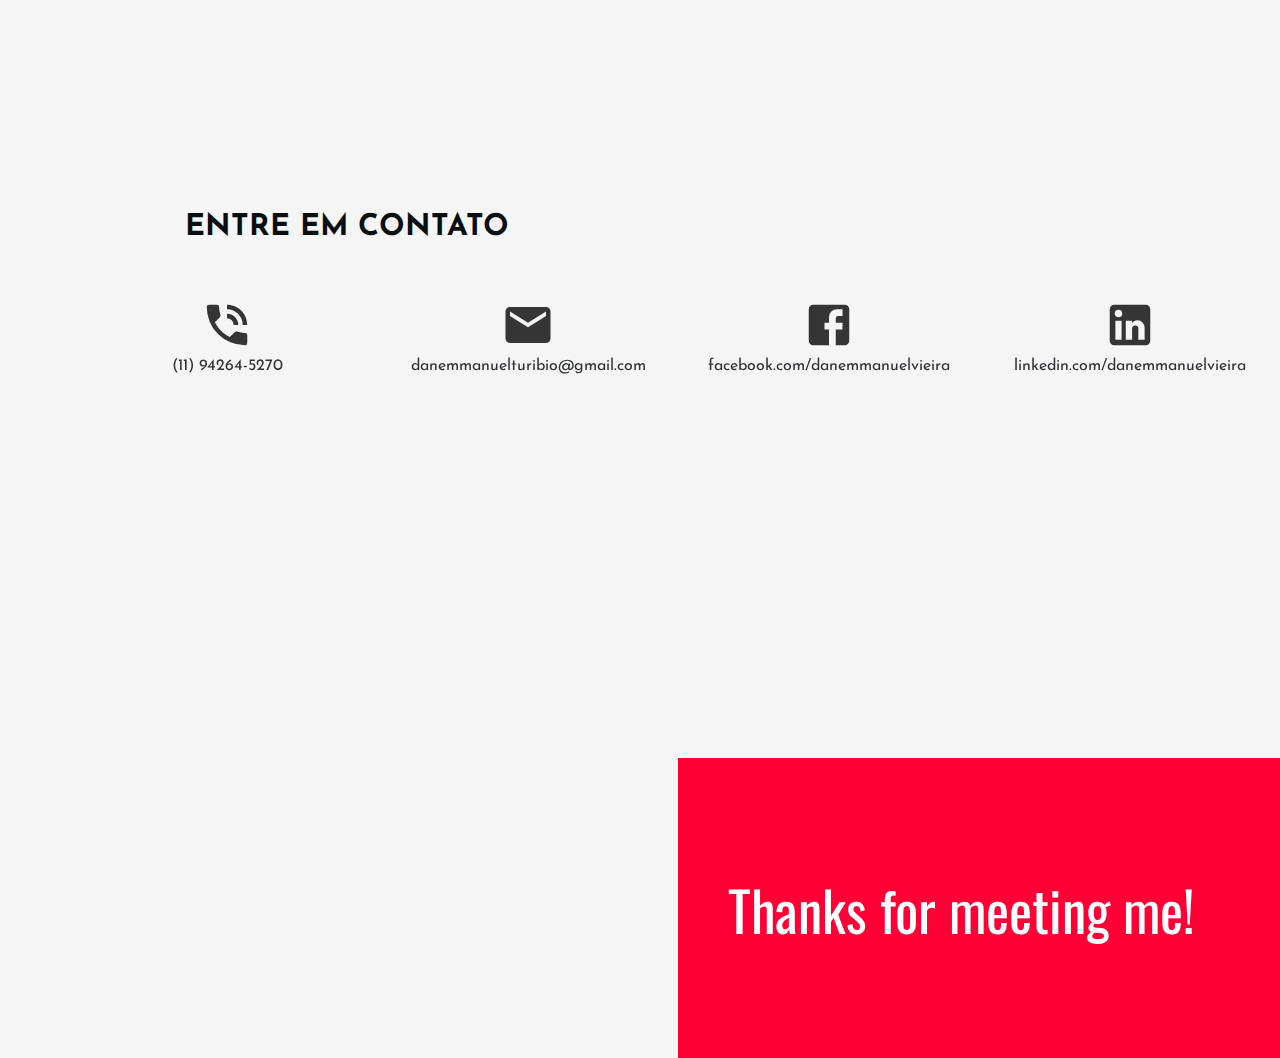
<file: idold.html>
<!DOCTYPE html>
<html>
<head>
	<meta charset="utf-8">
	<meta name="viewport" content="width=device-width, initial-scale=1.0, maximum-scale=1.0, user-scalable=0">
	<!--<link rel="stylesheet" href="css/bigdesktop.css">-->
	<link rel="stylesheet" href="css/desktop.css">
	<link rel="stylesheet" href="css/mobile.css">
	<link href="https://fonts.googleapis.com/css?family=Josefin+Sans|Oswald|Tenor+Sans|Roboto" rel="stylesheet">
	<link rel="stylesheet" href="css/bootstrap.min.css">
	<link rel="stylesheet" type="text/css" href="css/component.css" />
	<script type="text/javascript" src="js/jquery.min.js"></script>

	<script src="js/main.js"></script>

	<title>Dan | Web Developer</title>

</head>

<body>

	<script type="text/javascript">
		jQuery(window).load(function() {
			jQuery("#status").fadeOut();
			jQuery("#preloader").delay(1000).fadeOut("slow");
		})

	</script>
	<div id="preloader">
		<div class="lds-css ng-scope">
			<div class="lds-rolling">
				<div></div>
			</div>
		</div>
	</div>
	<div class="menu-left">

		<div class="hamburger-holder">
			<button class="hamburger" type="button">  
				<span class="hamburger-box"> 
					<span class="hamburger-inner"></span> 
				</span> 
			</button>
		</div>


	</div>
	<div class="content-menu">
		
		<div class="menu-list">
			<ul>
				<li> <a class="first after" href="index.html">início</a></li>
				<li> <a class="first after" href="#main">sobre mim</a></li>
				<li> <a class="first after" href="#o-que-faco">o que faço</a></li>
				<li> <a class="first after" href="#meu-time">meu time</a></li>
				<li> <a class="first after" href="#contato">contato</a></li>
			</ul>
		</div>
	</div>

	<div class="content-menu-right">
		<div class="imgprofile">
			<img src="img/me.jpg" alt="Dan Emmanuel">
			<div class="descriptionmenu">

				
			</div>
		</div>
		<div class="socialnetworks">
			<div class="facebook">
				facebook
			</div>
			<div class="linkedin">
				linkedin
			</div>
		</div>
		
	</div>
	<div class="overlay-hero btn--trigger">
		<div class="content-hero">
			<div class="myname">Dan Vieira</div>

			<div class="textosTroca">
				<div class="item">Front-end</div>
				<div class="item">Back-end</div>
				<div class="item">Wordpress Dev</div>
			</div>
			<div class="areaTexto"></div>
			
			<div class="myprofession">
				<p>front-end | back-end & Wordpress developer</p>
			</div>
			<div class="mydescription">
				Fico feliz em poder me apresentar melhor à você.
			</div>
		</div>
		<a href="#main" class="scroll-arrow"></a>
	</div>

	<div class="hero segmenter" style="background-image: url(img/code.jpg)">


	</div>
	

	<div class="content-page" id="main">

		<h2 class="section-title">
			Sobre mim 	
		</h2>
		<section id="about">
			<div class="row">
				<div class="col-md-6">
					<p class="content-about">
						Em 2015 iniciei minha carreira profissional em um projeto onde fazia dos meus conhecimentos em web design uma fonte de renda, vendendo identidade visual, sites e lojas virtuais principalmente para comércios. Nesta experiência um tanto empreendedora, pude descobrir e aprender técnicas essenciais para uma boa negociação e posteriormente uma boa relação com clientes. <br><br>

						Neste mesmo ano iniciei minha graduação em Tecnologia em Analise e Desenvolvimento de Sistemas pela Universidade São Francisco, em Itatiba. Pude conceitualizar todo o conhecimento que havia adquirido superficialmente em um curso de web design pela Microcamp, e conhecer novas possibilidades e tecnologias que futuramente seriam de extrema importância em minha carreira.<br><br>

						Em 2016 mudei minha meta de vida e fui atrás de algo mais estável na área de desenvolvimento. Atuando como Social Media em uma empresa de publicidade (Cantinho Empreendedor) pude expandir meus conhecimentos em design e tive a oportunidade de mostrar meus conhecimentos como desenvolvedor. Após 2 meses como social media fui para a área de desenvolvimento de sites, onde tive a oportunidade de aprender com pessoas mais experientes.<br><br>
						Um ano depois consegui uma ótima oportunidade para entrar para o time de desenvolvedores em uma renomada agencia de comunicação em Itatiba (Oxigenium), onde estou até o momento. Agora vamos ao que interessa!
					</p>
				</div>
			</div>
		</section>
		<div class="separator"></div>
		
		<section id="cases">
			<h2 class="section-title">
				Top companies <span> em que me envolvi em projetos parciais e integrais</span>
			</h2>
			<div class="col-md-3">
				<div class="case">
					<img src="img/plastimil.png">
				</div>
			</div>
			
			<div class="col-md-3">
				<div class="case">
					<img src="img/jofege.png">
				</div>
			</div>
			<div class="col-md-3">
				<div class="case">
					<img src="img/mig.png">
				</div>
			</div>
			
			<div class="col-md-3">
				<div class="case">
					<img src="img/giovana.png">
				</div>
			</div>
			
			<div class="col-md-3">
				<div class="case">
					<img src="img/wise.png">
				</div>
			</div>	
			<div class="col-md-3">
				<div class="case">
					<img src="img/carrantos.png">
				</div>
			</div>
			
			<div class="col-md-3">
				<div class="case">
					<img src="img/cp.png">
				</div>
			</div>
			<div class="col-md-3">
				<div class="case">
					<img src="img/trillennium.png">
				</div>
			</div>

		</section>

		<div id="o-que-faco"></div>
		<h2 class="section-title">
			O que faço afinal?
		</h2>
		<section class="sites">

			<div class="content-right1">
				<div class="title-service">
					Full Stack
				</div>
				<div class="content-service">
					<p>Como Full Stack, minha função é gerenciar absolutamente todas as etapas
						de um desenvolvimento de site, desde a compra do domínio, plano de hospedagem,
						definição da interface, etc... até a integração com possíveis plataformas e suporte pós finalização</p>
						<p>Mantenho todas as etapas super transparentes para que você possa opinar e acompanhar diretamente cada processo.</p>
					</div>
				</div>
			</section>
			<section class="frontend">
				<div class="content-right2">
					<div class="title-service">
						Front end
					</div>
					<div class="content-service">
						<p>Se preferir, como Frontend apenas transformarei suas ideias criativas em páginas web responsivas
							(que se ajustam de acordo com o dispositivo).</p>
							<p>Adicionando estilos e animações fantásticas, seu site se tornará diferente de tudo o que já viu =)</p>
						</div>
					</div>
				</section>
				<section class="backend">
					<div class="content-right3">
						<div class="title-service">
							Back end
						</div>
						<div class="content-service">
							<p>Como Backend, posso te ajudar a incluir recursos específicos de acordo com sua necessidade em seu site 
								ou sistema web.</p>
								<p>Experiênte em solução de problemas, apresentarei a você a solução mais rentável para a sua necessidade
									no menor tempo possível. Afinal, tempo é dinheiro não é mesmo?</p>
								</div>
							</div>
						</section>


						<section class="team">
							<div id="meu-time"></div>
							<h2 class="section-title">
								Meu time <span> Com motivações como essas tem como não sair algo maravilhoso? </span>
							</h2>
							<div class="col-md-6">
								<div class="team-member">
									<img src="img/team1.jpg">
									<div class="descricao-team1">
										<p>Camila</p>
										<span>a namorada</span>
									</div>
								</div>
							</div>

							<div class="col-md-6">
								<div class="team-member">
									<img src="img/team2.jpg">
									<div class="descricao-team2">
										<p>Bella</p>
										<span>a filha</span>
									</div>
								</div>
							</div>

						</section>





						<section class="trajetoria">
							<div id="meu-time"></div>
							<div class="col-md-6">
								<h2 class="section-title">
									Minha trajetória profissional
								</h2>
								<div class="col-md-12">
									<div class="traj">
										<img src="img/free.jpg">
										<div class="projtext">
											<p>Jan 2015 - Hoje</p>
											<span>Freelancer</span>
										</div>
									</div>
								</div>

								<div class="col-md-12">
									<div class="traj">
										<img src="img/cantinho.jpg">
										<div class="projtext">
											<p>Ago 2016 - Set 2016</p>
											<span>Social Media</span>
										</div>
									</div>
								</div>

								<div class="col-md-12">
									<div class="traj">
										<img src="img/cantinho.jpg">
										<div class="projtext">
											<p>Out 2016 - Abr 2017</p>
											<span>Desenvolvedor Web</span>
										</div>
									</div>
								</div>

								<div class="col-md-12">
									<div class="traj">
										<img src="img/oxi.jpg">
										<div class="projtext">
											<p>Mai 2017 - Hoje</p>
											<span>Desenvolvedor Web</span>
										</div>
									</div>
								</div>
							</div>

							<div class="col-md-6">
								<h2 class="section-title">
									Minha trajetória estudantil
								</h2>
								<div class="col-md-12">
									<div class="traj">
										<img src="img/microcamp.jpg">
										<div class="projtext">
											<p>Jan 2013 - Jan 2015</p>
											<span>Curso Web Design</span> <br>
											<span><b>Microcamp</b></span>
										</div>
									</div>
								</div>

								<div class="col-md-12">
									<div class="traj">
										<img src="img/usf.jpg">
										<div class="projtext">
											<p>Jan 2015 - Jun 2017</p>
											<span>Análise e Desenv de Sistemas</span> <br>
											<span><b>Universidade São Francisco</b></span>
										</div>
									</div>
								</div>

								
							</div>

						</section>

						<section id="contato" class="contato">
							<div id="meu-time"></div>
							
							<h2 class="section-title">
								Entre em contato
							</h2>
							<div class="col-md-3">
								<div class="traj">
									<svg style="width:54px;height:54px" viewBox="0 0 24 24">
										<path fill="#353535" d="M15,12H17A5,5 0 0,0 12,7V9A3,3 0 0,1 15,12M19,12H21C21,7 16.97,3 12,3V5C15.86,5 19,8.13 19,12M20,15.5C18.75,15.5 17.55,15.3 16.43,14.93C16.08,14.82 15.69,14.9 15.41,15.18L13.21,17.38C10.38,15.94 8.06,13.62 6.62,10.79L8.82,8.59C9.1,8.31 9.18,7.92 9.07,7.57C8.7,6.45 8.5,5.25 8.5,4A1,1 0 0,0 7.5,3H4A1,1 0 0,0 3,4A17,17 0 0,0 20,21A1,1 0 0,0 21,20V16.5A1,1 0 0,0 20,15.5Z" />
									</svg>
									<div class="contact">
										<a href="">(11) 94264-5270</a>
									</div>
								</div>
							</div>

							<div class="col-md-3">
								<div class="traj">
								<svg style="width:54px;height:54px" viewBox="0 0 24 24">
									<path fill="#353535" d="M20,8L12,13L4,8V6L12,11L20,6M20,4H4C2.89,4 2,4.89 2,6V18A2,2 0 0,0 4,20H20A2,2 0 0,0 22,18V6C22,4.89 21.1,4 20,4Z" />
								</svg>
								<div class="contact">
										<a target="_blank" href="mailto:danemmanuelturibio@gmail.com">danemmanuelturibio@gmail.com</a>
									</div>
							</div>
						</div>

						<div class="col-md-3">
							<div class="traj">
								<svg style="width:54px;height:54px" viewBox="0 0 24 24">
									<path fill="#353535" d="M5,3H19A2,2 0 0,1 21,5V19A2,2 0 0,1 19,21H5A2,2 0 0,1 3,19V5A2,2 0 0,1 5,3M18,5H15.5A3.5,3.5 0 0,0 12,8.5V11H10V14H12V21H15V14H18V11H15V9A1,1 0 0,1 16,8H18V5Z" />
								</svg>
								<div class="contact">
										<a target="_blank" href="https://www.facebook.com/danemmanuelvieira">facebook.com/danemmanuelvieira</a>
									</div>
							</div>
						</div>

						<div class="col-md-3">
							<div class="traj">
								<svg style="width:54px;height:54px" viewBox="0 0 24 24">
									<path fill="#353535" d="M19,3A2,2 0 0,1 21,5V19A2,2 0 0,1 19,21H5A2,2 0 0,1 3,19V5A2,2 0 0,1 5,3H19M18.5,18.5V13.2A3.26,3.26 0 0,0 15.24,9.94C14.39,9.94 13.4,10.46 12.92,11.24V10.13H10.13V18.5H12.92V13.57C12.92,12.8 13.54,12.17 14.31,12.17A1.4,1.4 0 0,1 15.71,13.57V18.5H18.5M6.88,8.56A1.68,1.68 0 0,0 8.56,6.88C8.56,5.95 7.81,5.19 6.88,5.19A1.69,1.69 0 0,0 5.19,6.88C5.19,7.81 5.95,8.56 6.88,8.56M8.27,18.5V10.13H5.5V18.5H8.27Z" />
									<div class="contact">
										<a target="_blank" href="https://www.linkedin.com/in/danemmanuelvieira/">linkedin.com/danemmanuelvieira</a>
									</div>
								</svg>

							</div>
						</div>


						<div class="end">
							<p>Thanks for meeting me!</p>
						</div>

					</section>



		<!--<h2 class="section-title">
			O que faço
		</h2>
		<section id="services">
			<div class="overlay-services"></div>
			dasdas	
		</section>-->


	</div>


	<footer>
		<script src="js/anime.min.js"></script>
		<script src="js/imagesloaded.pkgd.min.js"></script>
		<script src="js/main2.js"></script>
		<script>
			$('.scroll-arrow').on('click', function(event) {
				var target = $(this.getAttribute('href'));
				if( target.length ) {
					event.preventDefault();
					$('html, body').stop().animate({
						scrollTop: target.offset().top
					}, 2000);
				}
			});
		</script>

		<script>
			(function() {
				var headline = document.querySelector('.trigger-headline'),
				trigger = document.querySelector('.btn--trigger'),
				segmenter = new Segmenter(document.querySelector('.segmenter'), {
					pieces: 2,
					animation: {
						duration: 1000,
						easing: 'easeInOutExpo',
						delay: 100,
						translateZ: 50
					},
					parallax: true,
					positions: [
					{top: 70, left: 0, width: 45, height: 45},
					{top: 25, left: 55, width: 45, height: 45}
					],
					onReady: function() {
						trigger.classList.remove('btn--hidden');
						trigger.addEventListener('mouseover', function() {
							segmenter.animate();
							headline.classList.remove('trigger-headline--hidden');
							this.classList.add('btn--hidden');
						});
					}
				});
			})();
		</script>
		<script type="text/javascript">
			$(".button-collapse").sideNav();

			jQuery(window).load(function() { 
				jQuery("#load").delay(0).fadeOut("slow"); 
			}); 

		</script>
	</footer>
</body>
</html>
</file>
<file: css/desktop.css>
@import url(animacoes.css);@media only screen and (min-width:1000px) and (max-width:2000px){.square:after,a.eigth:after,a.fifth:after,a.fifth:before,a.second:after,a.seventh:before{right:0}.team-member img,.traj img{max-height:400px}.case,.team-member,.traj{text-align:center}body{display:block;margin:0!important;background-color:rgba(0,0,0,.04)}.square:after,.square:before,a.after:after,a.before:before{background:#d73444;content:""}a,a:hover{color:#2D3135}a,a:active,a:hover,a:visited{-webkit-backface-visibility:hidden;backface-visibility:hidden;position:relative;transition:.5s color ease;text-decoration:none}a.after:after,a.before:before{transition:.5s all ease;-webkit-backface-visibility:hidden;backface-visibility:hidden;position:absolute;height:2px;width:0}a.before:before{top:-.25em}a.after:after{bottom:-.25em}a.first:after{left:0}a.sixth:after,a.sixth:before,a.third:after{left:50%;-webkit-transform:translateX(-50%);transform:translateX(-50%)}a.fourth:after,a.fourth:before{left:0}a.eigth:before,a.seventh:after{left:0}a.after:hover:after,a.before:hover:before{width:100%}.square{box-sizing:border-box;margin-left:-.4em;position:relative;font-size:2.5em;overflow:hidden}.square a{position:static;font-size:100%;padding:.2em .4em}.ilustracao .engrenagem-pequena{-webkit-transform-origin:297px 309px;-moz-transform-origin:297px 309px;-o-transform-origin:297px 309px;-ms-transform-origin:297px 309px;transform-origin:297px 309px;-webkit-animation:spin 9s linear infinite;-moz-animation:spin 9s linear infinite;-o-animation:spin 9s linear infinite;-ms-animation:spin 9s linear infinite;animation:spin 9s linear infinite}.ilustracao .engrenagem-grande{-webkit-transform-origin:266px 226px;-moz-transform-origin:266px 226px;-o-transform-origin:266px 226px;-ms-transform-origin:266px 226px;transform-origin:266px 226px;-webkit-animation:ant-spin 9s linear infinite;-moz-animation:ant-spin 9s linear infinite;-o-animation:ant-spin 9s linear infinite;-ms-animation:ant-spin 9s linear infinite;animation:ant-spin 9s linear infinite}.square:after,.square:before{box-sizing:border-box;transition:.25s all ease;-webkit-backface-visibility:hidden;backface-visibility:hidden;position:absolute;width:5px;width:.35rem;height:0}.square:before{left:0;bottom:-.2em}.square.individual:before{transition-delay:.6s}.square:after{top:-.2em}.square.individual:after{transition-delay:.2s}.square a:before{left:0;transition:.25s all ease}.square a:after{right:0;transition:.25s all ease}.square.individual a:after{transition:.25s all ease .4s}.square:hover:after,.square:hover:before{height:calc(100% + .4em)}.square:hover a:after,.square:hover a:before{width:100%}.hamburger{padding:0;display:inline-block;cursor:pointer;transition-property:opacity,filter;transition-duration:.6s;transition-timing-function:linear;font:inherit;color:inherit;text-transform:none;background-color:transparent;border:0;position:absolute;margin:-5px 0 0 -15px;overflow:visible;top:50%;left:50%}.hamburger .texto{display:none;margin-right:15px;text-transform:uppercase;font-family:coves_bold;transition:.15s ease}.hamburger .hamburger-box{width:30px;height:18px;vertical-align:middle;display:inline-block;position:relative}.hamburger .hamburger-inner{display:block;margin-top:-2px;top:2px}.hamburger .hamburger-inner::after,.hamburger .hamburger-inner::before{content:"";display:block}.hamburger .hamburger-inner::before{top:8px}.hamburger .hamburger-inner::after{top:16px}.hamburger .hamburger-inner,.hamburger .hamburger-inner::after,.hamburger .hamburger-inner::before{width:30px;height:2px;background-color:#000;position:absolute;transition-property:transform;transition-duration:.6s;transition-timing-function:ease}.hamburger.ativo .texto{color:#000}.hamburger.ativo .hamburger-inner{transform:translate3d(0,0,0) rotate(45deg)}.hamburger.ativo .hamburger-inner::before{transform:rotate(0) translate3d(-105.71px,0,0);opacity:0;transition:.55s ease}.hamburger.ativo .hamburger-inner::after{transform:translate3d(0,-16px,0) rotate(-90deg)}.hamburger:hover:not(.ativo) .texto,.menu-left:hover{color:#FFD000}.hamburger:hover:not(.ativo) .hamburger-inner,.menu-left:hover{transform:translateX(3px)}.hamburger:hover:not(.ativo) .hamburger-inner::before,.menu-left:hover{transform:translateX(-6px)}.hamburger:hover:not(.ativo) .hamburger-inner::after,.menu-left:hover{transform:translateX(0)}@media only screen and (min-width:768px){.hamburger .texto{display:inline-block}.hamburger .hamburger-box,.hamburger .hamburger-inner,.hamburger .hamburger-inner::after,.hamburger .hamburger-inner::before{width:30px}}.btn{padding:7.5px 15px;border:1px solid transparent;display:inline-block;position:relative;font-size:18px;background-color:transparent;transition:.5s ease-in-out}.hamburger:focus{box-shadow:0 0;border:0;outline:0}.scroll-arrow,.scroll-arrow:hover{cursor:pointer;background:url(../img/scroll-arrows.png) 50% no-repeat;background-size:contain;width:40px;position:absolute;left:50%;bottom:40px;margin-left:-20px;height:30px;display:inline-block;-webkit-animation:scroll 1.8s ease 0s infinite normal none running;animation:scroll 1.8s ease 0s infinite normal none running}.backend,.frontend,.sites{background-position:center;background-attachment:fixed;background-repeat:no-repeat}.backend,.content-about:after,.frontend,.sites{background-size:cover}#cases{padding-top:150px;background-color:#fff;height:100vh}.descricao-team1,.projtext{background-color:rgba(255,255,255,.74);right:0;border-right:1px solid rgba(0,0,0,.18);position:absolute;width:50%}.descricao-team1{bottom:0;height:50%}.projtext{top:0;height:100%}.projtext p{font-family:Oswald,sans-serif;font-size:30px;padding:30px;color:#000}.projtext span{font-family:'Josefin Sans',sans-serif;font-size:20px;font-weight:700;color:#ff0036}.descricao-team1 p,.descricao-team2 p{font-family:Oswald,sans-serif;font-size:30px;padding:20px}.descricao-team1 span,.descricao-team2 span{font-family:'Josefin Sans',sans-serif;font-size:20px}.descricao-team2{background-color:rgba(255,255,255,.31);position:absolute;left:0;width:50%;bottom:0;height:50%;border-left:1px solid rgba(0,0,0,.18)}.content-right1,.content-right2{height:100vh;position:absolute;width:40%;right:0}.traj img{max-width:100%}.case{padding-left:30px;padding-right:30px;border:1px solid rgba(4,19,22,.04);border-top:2px solid rgba(4,19,22,.04);padding-top:0}.content-service,.right,.title-service{text-align:right}.case img{max-width:100%}.title-service{padding:40px;color:#fff;font-size:40px;font-family:Oswald,sans-serif}.contact a,.content-service{font-family:'Josefin Sans',sans-serif}.content-right1{background-color:rgba(11,51,97,.8)}.content-service{color:#fff;font-size:19px;letter-spacing:1px;padding-right:30px;padding-left:30px}.content-right2{background-color:rgba(255,0,30,.81)}.content-right3{position:absolute;right:0;width:40%;height:100vh;background-color:rgba(22,23,19,.8)}.backend,.contato,.frontend,.sites,.team,.trajetoria{width:100%;height:100vh;position:absolute}.sites{background-image:url(../img/back-site.jpg)}.frontend{background-image:url(../img/back-site-front.jpg);margin-top:100vh}.backend{background-image:url(../img/back-site-back.jpg);margin-top:200vh}.team{margin-top:300vh}.trajetoria{margin-top:400vh}.contato{margin-top:600vh}.content-page{position:absolute;width:94%;right:0}.end{bottom:0;right:0;position:absolute;height:300px;width:50%;background-color:#ff0036}.end p{position:absolute;height:80px;top:50%;margin-top:-40px;left:50px;font-size:55px;font-family:Oswald,sans-serif;color:#fff}.lessismoreicon,.scrolldown a,.section-title,.vida-text-show p{font-family:'Josefin Sans',sans-serif}.section-title{color:#0A0E11;font-size:30px;padding:30px 29px 30px 9%;text-transform:uppercase}.section-title span{font-size:15px}.scrolldown{position:absolute;bottom:50px;z-index:2;right:50px;transform:rotate(-90deg);animation:scrolldown 1s infinite}.btn-vida:hover,.vida-text-show{animation-duration:.5s;animation-direction:alternate;animation-play-state:running;animation-fill-mode:both}.btn-vida:hover,.content-menu,.vida-text-show{animation-timing-function:cubic-bezier(.645,.045,.355,1)}.vida{position:absolute;height:100%;right:0;top:100%}.content-about:after{content:'';position:absolute;height:100%;top:0;right:-100%;background-image:url(../img/me.jpg);background-position:center center;width:80%}.vida-text{opacity:0;overflow:hidden}.vida-text-show p{color:#fff;text-align:left;padding:50px;font-size:30px;background-color:#23303a}#about,#services{padding:0 10%}.btn-vida,.vida-text-show{right:0;background-color:#172027;position:absolute}.vida-text-show{height:105vh;width:35%;top:100%;opacity:1;animation-name:vidatext;animation-delay:.5s}.btn-vida{top:150%;height:50px;z-index:9;border-radius:50%;width:50px}.btn-vida:hover{border-left:1px solid #fff;animation-name:btn-vida;animation-delay:0s}.scrolldown a{color:#fff}.lessismoreicon{text-align:center;font-size:60px;position:absolute;top:100px;left:50%}.lessismoreicon p{font-size:30px}.separator{position:absolute;background-image:url(../img/separator.png);width:100%;background-size:contain;height:200px;content:'';background-repeat:no-repeat}.content-about{font-size:1em;text-align:justify;font-family:Roboto,sans-serif}.myprofession p{font-size:20px;font-weight:none;color:#fff;margin:0 0 30px}.menu-left{z-index:4;position:fixed;height:100vh;width:6%;overflow:hidden;cursor:pointer;background-color:#fff;margin:0}.content-menu,.content-menu-right{height:100vh;z-index:3;overflow:hidden;animation-duration:1s;animation-fill-mode:both;position:fixed}.content-menu{background-color:#fff;width:0;animation-name:animacaomenuclose;border-right:1px solid #e8e8e8;animation-delay:.8s}.content-menu-right{background-color:#2e2e2e;width:50vh;left:50%;animation-name:animacaomenuright;animation-timing-function:cubic-bezier(.62,.12,.61,1.325);animation-delay:0s}.icon-close{display:none;color:#fff}.icon-menu-close{color:#000;display:none}.hide{display:none!important}.visible{display:block!important}.icon-menu-close,.menu-left .icon-menu{position:fixed;height:25px;width:25px;left:3%;top:50%;margin:-12.5px 0 0 -12.5px}.menu-left:hover .icon-menu span:first-child{max-width:12px}.menu-left:hover .icon-menu span:nth-child(2){max-width:18px}.menu-left:hover .icon-menu span:nth-child(3){max-width:100%}.menu-left .icon-menu span{display:block;width:100%;max-width:100%;height:2px;background-color:#2d3135;-webkit-transition:all .1s ease-in-out;-moz-transition:all .1s ease-in-out;-ms-transition:all .1s ease-in-out;-o-transition:all .1s ease-in-out;transition:all .2s linear}.menu-left .icon-menu span:nth-child(2){margin:5px 0}.menu-left .icon-menu span:nth-child(3){max-width:12px}.menu-list ul{visible:hidden;list-style:none;position:absolute;height:290px;width:170px;top:50%;margin-top:-145px;margin-left:-105px;left:50%}.menu-list ul li{text-transform:lowercase;padding:10px;font-family:'Josefin Sans',sans-serif;color:#2D3135;font-size:30px}.menu-left:hover .icon-menu-close span:first-child{transform:rotate(-45deg)}.menu-left:hover .icon-menu-close span:nth-child(2){transform:rotate(45deg)}.menu-left .icon-menu-close span{display:block;width:100%;max-width:100%;height:2px;background-color:#2d3135;-webkit-transition:all .1s ease-in-out;-moz-transition:all .1s ease-in-out;-ms-transition:all .1s ease-in-out;-o-transition:all .1s ease-in-out;transition:all 1.2s linear}.menu-left .icon-menu-close span:first-child{transform:rotate(45deg) translate(2.5px,3px);transition:all .2s linear}.menu-left .icon-menu-close span:nth-child(2){transition:all .2s linear;transform:rotate(-45deg) translate(-2.5px,1px)}.content-menu-right .imgprofile{position:absolute;width:200px;left:50%;top:10%;margin-left:-100px}.content-menu-right .imgprofile img{max-width:200px;border-radius:50%;border:5px solid #fff}.descriptionmenu{text-align:center;color:#fff;width:100%;font-size:20px;font-family:'Tenor Sans',sans-serif}.facebook:before,.linkedin:before{content:'';top:25px;width:4px;height:4px;border:3px solid #fff;position:absolute}.content-hero .myname,.facebook,.linkedin{font-family:'Josefin Sans',sans-serif}.socialnetworks{position:absolute;display:inline-flex;bottom:5%;right:5%;margin-left:-250px;text-align:center}.socialnetworks i{padding:15px}.facebook,.linkedin{color:#fff;padding:15px;font-size:20px}.facebook:before{left:-5px}.linkedin:before{left:98px}.hero,.overlay-hero{height:100vh;width:94%;margin-left:6%}.fa-facebook-official,.fa-linkedin{color:#fff;font-size:50px!important}.overlay-hero{position:absolute;background:#141414;background:-webkit-linear-gradient(to right,#141414 50%,transparent);background:-o-linear-gradient(to right,#141414 50%,transparent);background:-moz-linear-gradient(to right,#141414 50%,transparentto right,#141414 50%,transparent);background:linear-gradient(to right,rgba(0,0,0,.78) 30%,transparent);opacity:1;z-index:1}.hero{display:block;position:relative;background-image:url(../img/code.jpg);background-position:center center;background-size:cover;background-attachment:fixed}.content-hero{position:absolute;z-index:1;max-width:1000px;height:280px;left:40%;top:50%;margin-left:-410px;margin-top:-140px}.content-hero .myname{color:#ff0036;font-size:30px}.areaTexto,.myprofession{text-transform:uppercase;font-family:Oswald,sans-serif;color:#ebebeb;font-size:100px;overflow:hidden}.areaTexto{font-weight:700;height:130px}.content-hero .mydescription{font-family:'Josefin Sans',sans-serif;color:rgba(255,255,255,.64);font-size:30px}#preloader{position:absolute;display:block;top:0;left:0;right:0;bottom:0;background-color:#fff;z-index:99;height:100%;height:100vh}#status,.lds-rolling{left:50%;top:50%;position:absolute}#status{width:200px;height:200px;background-repeat:no-repeat;background-position:center;margin:-100px 0 0 -100px}@keyframes lds-rolling{0%{-webkit-transform:translate(-50%,-50%) rotate(0);transform:translate(-50%,-50%) rotate(0)}100%{-webkit-transform:translate(-50%,-50%) rotate(360deg);transform:translate(-50%,-50%) rotate(360deg)}}@-webkit-keyframes lds-rolling{0%{-webkit-transform:translate(-50%,-50%) rotate(0);transform:translate(-50%,-50%) rotate(0)}100%{-webkit-transform:translate(-50%,-50%) rotate(360deg);transform:translate(-50%,-50%) rotate(360deg)}}.lds-rolling{margin-top:-100px;margin-left:-100px}.lds-rolling div,.lds-rolling div:after{position:absolute;width:50px;height:50px;border:3px solid #ff0036;border-top-color:transparent;border-radius:50%}.lds-rolling div{-webkit-animation:lds-rolling 1s linear infinite;animation:lds-rolling 1s linear infinite;top:100px;left:100px}.animacao-profession,.animacao-titulopagina{animation-direction:alternate;animation-play-state:running;animation-fill-mode:both}.lds-rolling div:after{-webkit-transform:rotate(90deg);transform:rotate(90deg)}.lds-rolling{width:200px!important;height:200px!important;-webkit-transform:translate(-100px,-100px) scale(1) translate(100px,100px);transform:translate(-100px,-100px) scale(1) translate(100px,100px)}.animacao-profession{animation-name:animacao;animation-duration:1s;animation-timing-function:cubic-bezier(.645,.045,.355,1);animation-delay:2.5s}.animacao-titulopagina{animation-name:animacao-tituloPagina;animation-duration:.6s;animation-timing-function:cubic-bezier(.54,.095,.285,.61);animation-delay:0s}.animacao-menu-list{animation-name:animacao-menulist;animation-duration:1.5s;animation-timing-function:cubic-bezier(.645,.045,.355,1);animation-delay:.6s;animation-direction:alternate;animation-play-state:running;animation-fill-mode:both}.animacao-iconcontainer,.animacao-titulopagina-boot{animation-delay:0s;animation-direction:alternate;animation-fill-mode:both;animation-play-state:running}.animacao-titulopagina-boot{animation-name:animacao-titulopagina-boot;animation-duration:1s;animation-timing-function:cubic-bezier(.54,.095,.285,.61)}.animacao-iconcontainer{animation-name:animacao-iconmenu;animation-duration:2s;animation-timing-function:ease-in}.animacao-lines{animation-name:lines;animation-duration:2s;animation-timing-function:linear;animation-delay:1s;animation-fill-mode:both}.animacao-background-home1,.animacao-overlay{animation-timing-function:cubic-bezier(.645,.045,.355,1);animation-direction:alternate;animation-fill-mode:both}.animacao-background-home1{animation-name:animacao-background;animation-duration:2s;animation-delay:1s;animation-play-state:running}.animacao-overlay{animation-name:overlay;animation-duration:.5s;animation-delay:2.5s;animation-play-state:running}.animacao-linebottom,.animacao-lineheight{animation-duration:1s;animation-timing-function:ease;animation-delay:3s;animation-play-state:running}.animacao-linebottom{animation-name:linebottom;animation-direction:alternate;animation-fill-mode:both}.animacao-lineheight{animation-name:lineheight;animation-direction:alternate;animation-fill-mode:both}.animacao-block,.animation-block-bottom{animation-timing-function:cubic-bezier(.895,.030,.685,.22);animation-direction:alternate;animation-duration:1s;animation-fill-mode:both}.animacao-block{animation-name:blockblue;animation-delay:3.5s;animation-play-state:running}.animation-block-bottom{animation-name:blockbottom;animation-delay:3s}.animacao-menu{animation-name:animacaomenu;animation-duration:1s;animation-timing-function:cubic-bezier(.645,.045,.355,1);animation-delay:0s;overflow:hidden;animation-fill-mode:both}.animacao-menu-right{animation-name:animacaomenurightopen;animation-duration:1s;animation-timing-function:ease;animation-delay:1s;overflow:hidden;animation-fill-mode:both}}
</file>
<file: css/mobile.css>
@import url(animacoesMobile.css);@media only screen and (min-width :100px) and (max-width :760px){.square:after,a.eigth:after,a.fifth:after,a.fifth:before,a.second:after,a.seventh:before{right:0}.team-member img,.traj img{max-height:400px}body{display:block;margin:0!important;background-color:#F5F5F5}a,a:hover{color:#2D3135}a,a:active,a:hover,a:visited{-webkit-backface-visibility:hidden;backface-visibility:hidden;position:relative;transition:.5s color ease;text-decoration:none}a.after:after,a.before:before{content:"";transition:.5s all ease;-webkit-backface-visibility:hidden;backface-visibility:hidden;position:absolute;height:2px;width:0;background:#d73444}a.before:before{top:-.25em}a.after:after{bottom:-.25em}a.first:after{left:0}a.sixth:after,a.sixth:before,a.third:after{left:50%;-webkit-transform:translateX(-50%);transform:translateX(-50%)}a.fourth:after,a.fourth:before{left:0}a.eigth:before,a.seventh:after{left:0}a.after:hover:after,a.before:hover:before{width:100%}.overlay-hero{position:absolute;height:100vh;background:#141414;background:-webkit-linear-gradient(to right,#141414 50%,transparent);background:-o-linear-gradient(to right,#141414 50%,transparent);background:-moz-linear-gradient(to right,#141414 50%,transparentto right,#141414 50%,transparent);background:linear-gradient(to bottom,rgba(0,0,0,.83) 85%,transparent);opacity:1;z-index:1;width:100%}.square{box-sizing:border-box;margin-left:-.4em;position:relative;font-size:2.5em;overflow:hidden}.square a{position:static;font-size:100%;padding:.2em .4em}.ilustracao .engrenagem-pequena{-webkit-transform-origin:297px 309px;-moz-transform-origin:297px 309px;-o-transform-origin:297px 309px;-ms-transform-origin:297px 309px;transform-origin:297px 309px;-webkit-animation:spin 9s linear infinite;-moz-animation:spin 9s linear infinite;-o-animation:spin 9s linear infinite;-ms-animation:spin 9s linear infinite;animation:spin 9s linear infinite}.ilustracao .engrenagem-grande{-webkit-transform-origin:266px 226px;-moz-transform-origin:266px 226px;-o-transform-origin:266px 226px;-ms-transform-origin:266px 226px;transform-origin:266px 226px;-webkit-animation:ant-spin 9s linear infinite;-moz-animation:ant-spin 9s linear infinite;-o-animation:ant-spin 9s linear infinite;-ms-animation:ant-spin 9s linear infinite;animation:ant-spin 9s linear infinite}.square:after,.square:before{content:"";box-sizing:border-box;transition:.25s all ease;-webkit-backface-visibility:hidden;backface-visibility:hidden;position:absolute;width:5px;width:.35rem;height:0;background:#d73444}.backend,.frontend,.sites{background-position:center;background-size:cover;background-repeat:no-repeat;background-attachment:fixed}.vida-text{display:none}.square:before{left:0;bottom:-.2em}.square.individual:before{transition-delay:.6s}.square:after{top:-.2em}.square.individual:after{transition-delay:.2s}.square a:before{left:0;transition:.25s all ease}.square a:after{right:0;transition:.25s all ease}.square.individual a:after{transition:.25s all ease .4s}.square:hover:after,.square:hover:before{height:calc(100% + .4em)}.square:hover a:after,.square:hover a:before{width:100%}.hamburger{padding:0;display:inline-block;cursor:pointer;transition-property:opacity,filter;transition-duration:.6s;transition-timing-function:linear;font:inherit;color:inherit;text-transform:none;background-color:transparent;border:0;position:absolute;margin:-10px 0 0 -15px;overflow:visible;top:50%;left:50%}.hamburger .texto{display:none;margin-right:15px;text-transform:uppercase;font-family:coves_bold;transition:.15s ease}.hamburger .hamburger-box{width:30px;height:18px;vertical-align:middle;display:inline-block;position:relative}.hamburger .hamburger-inner{display:block;margin-top:-2px;top:2px}.hamburger .hamburger-inner::after,.hamburger .hamburger-inner::before{content:"";display:block}.hamburger .hamburger-inner::before{top:8px}.hamburger .hamburger-inner::after{top:16px}.hamburger .hamburger-inner,.hamburger .hamburger-inner::after,.hamburger .hamburger-inner::before{width:30px;height:2px;background-color:#000;position:absolute;transition-property:transform;transition-duration:.6s;transition-timing-function:ease}.hamburger.ativo .texto{color:#000}.hamburger.ativo .hamburger-inner{transform:translate3d(0,0,0) rotate(45deg)}.hamburger.ativo .hamburger-inner::before{transform:rotate(0) translate3d(-105.71px,0,0);opacity:0;transition:.55s ease}.hamburger.ativo .hamburger-inner::after{transform:translate3d(0,-16px,0) rotate(-90deg)}.hamburger:hover:not(.ativo) .texto,.menu-left:hover{color:#FFD000}.hamburger:hover:not(.ativo) .hamburger-inner,.menu-left:hover{transform:translateX(3px)}.hamburger:hover:not(.ativo) .hamburger-inner::before,.menu-left:hover{transform:translateX(-6px)}.hamburger:hover:not(.ativo) .hamburger-inner::after,.menu-left:hover{transform:translateX(0)}@media only screen and (min-width:768px){.hamburger .texto{display:inline-block}.hamburger .hamburger-box,.hamburger .hamburger-inner,.hamburger .hamburger-inner::after,.hamburger .hamburger-inner::before{width:30px}}.content-page,.menu-left{width:100%}.btn{padding:7.5px 15px;border:1px solid transparent;display:inline-block;position:relative;font-size:18px;background-color:transparent;transition:.5s ease-in-out}.hamburger:focus{box-shadow:0 0;border:0;outline:0}.about-me{margin-top:50px;font-family:'Josefin Sans',sans-serif;color:#2D3135;text-align:center;font-size:35px;text-transform:uppercase}#about{background-color:rgba(0,0,0,.02);padding:50px 10%}.content-about{text-align:justify;font-size:17px;font-family:Roboto,sans-serif}.myprofession p{font-size:20px;font-weight:none;color:#fff;margin:0 0 30px}.menu-left{z-index:4;position:fixed;height:70px;overflow:hidden;cursor:pointer;background-color:#fff;margin:0}.content-menu,.content-menu-right{height:100vh;animation-duration:1s;animation-delay:0s;animation-fill-mode:both;position:fixed;overflow:hidden}.content-menu{background-color:#fff;z-index:3;width:0;animation-name:animacaomenuclose;animation-timing-function:cubic-bezier(.645,.045,.355,1)}.content-menu-right{display:none;background-color:#2e2e2e;width:50vh;left:50%;z-index:2;animation-name:animacaomenuright;animation-timing-function:cubic-bezier(.62,.12,.61,1.325)}.icon-close{display:none;color:#fff}.icon-menu-close{color:#000;display:none}.hide{display:none!important}.visible{display:block!important}.icon-menu-close,.menu-left .icon-menu{position:fixed;height:25px;width:25px;left:3%;top:50%;margin:-12.5px 0 0 -12.5px}.menu-left:hover .icon-menu span:first-child{max-width:12px}.menu-left:hover .icon-menu span:nth-child(2){max-width:18px}.menu-left:hover .icon-menu span:nth-child(3){max-width:100%}.menu-left .icon-menu span{display:block;width:100%;max-width:100%;height:2px;background-color:#2d3135;-webkit-transition:all .1s ease-in-out;-moz-transition:all .1s ease-in-out;-ms-transition:all .1s ease-in-out;-o-transition:all .1s ease-in-out;transition:all .2s linear}.menu-left .icon-menu span:nth-child(2){margin:5px 0}.menu-left .icon-menu span:nth-child(3){max-width:12px}.menu-list ul{visible:hidden;list-style:none;position:absolute;height:230px;width:170px;top:50%;margin-top:-115px;margin-left:-105px;left:50%}.menu-list ul li{text-transform:lowercase;padding:10px;font-family:'Josefin Sans',sans-serif;color:#2D3135;font-size:30px}.menu-left:hover .icon-menu-close span:first-child{transform:rotate(-45deg)}.menu-left:hover .icon-menu-close span:nth-child(2){transform:rotate(45deg)}.menu-left .icon-menu-close span{display:block;width:100%;max-width:100%;height:2px;background-color:#2d3135;-webkit-transition:all .1s ease-in-out;-moz-transition:all .1s ease-in-out;-ms-transition:all .1s ease-in-out;-o-transition:all .1s ease-in-out;transition:all 1.2s linear}.menu-left .icon-menu-close span:first-child{transform:rotate(45deg) translate(2.5px,3px);transition:all .2s linear}.menu-left .icon-menu-close span:nth-child(2){transition:all .2s linear;transform:rotate(-45deg) translate(-2.5px,1px)}.content-menu-right .imgprofile{position:absolute;width:200px;left:50%;top:10%;margin-left:-100px}.content-menu-right .imgprofile img{max-width:200px;border-radius:50%;border:5px solid #fff}.case img,.traj img{max-width:100%}.descriptionmenu{text-align:center;color:#fff;width:100%;font-size:20px;font-family:'Tenor Sans',sans-serif}.facebook:before,.linkedin:before{content:'';position:absolute;top:25px;width:4px;height:4px;border:3px solid #fff}.content-hero .myname,.facebook,.linkedin{font-family:'Josefin Sans',sans-serif}.socialnetworks{position:absolute;display:inline-flex;bottom:5%;right:5%;margin-left:-250px;text-align:center}.socialnetworks i{padding:15px}.facebook,.linkedin{color:#fff;padding:15px;font-size:20px}.facebook:before{left:-5px}.linkedin:before{left:98px}.fa-facebook-official,.fa-linkedin{color:#fff;font-size:50px!important}.hero{position:relative;height:100vh;background-color:#141414}#cases,#preloader{background-color:#fff}.content-hero{z-index:9;position:absolute;height:340px;top:50%;padding:30px;margin-top:-170px}.content-hero .myname{color:#ff0036;font-size:30px}.content-hero .myprofession{text-transform:uppercase;font-family:Oswald,sans-serif;color:#ebebeb;font-size:40px;overflow:hidden}.content-hero .mydescription,.section-title{font-family:'Josefin Sans',sans-serif}.content-hero .mydescription{color:rgba(255,255,255,.64);font-size:30px}.section-title{color:#0A0E11;font-size:35px;padding:50px 30px;text-transform:uppercase}.section-title span{font-size:15px}#cases{height:370vh}#preloader{position:absolute;display:block;top:0;left:0;right:0;bottom:0;z-index:99;height:100%;height:100vh}#status,.lds-rolling{left:50%;top:50%;position:absolute}#status{width:200px;height:200px;background-repeat:no-repeat;background-position:center;margin:-100px 0 0 -100px}@keyframes lds-rolling{0%{-webkit-transform:translate(-50%,-50%) rotate(0);transform:translate(-50%,-50%) rotate(0)}100%{-webkit-transform:translate(-50%,-50%) rotate(360deg);transform:translate(-50%,-50%) rotate(360deg)}}@-webkit-keyframes lds-rolling{0%{-webkit-transform:translate(-50%,-50%) rotate(0);transform:translate(-50%,-50%) rotate(0)}100%{-webkit-transform:translate(-50%,-50%) rotate(360deg);transform:translate(-50%,-50%) rotate(360deg)}}.lds-rolling{margin-top:-100px;margin-left:-100px}.lds-rolling div,.lds-rolling div:after{position:absolute;width:50px;height:50px;border:3px solid #ff0036;border-top-color:transparent;border-radius:50%}.descricao-team1,.projtext{border-right:1px solid rgba(0,0,0,.18);right:0}.lds-rolling div{-webkit-animation:lds-rolling 1s linear infinite;animation:lds-rolling 1s linear infinite;top:100px;left:100px}.animacao-background-home1,.animacao-iconcontainer,.animacao-menu-list,.animacao-profession,.animacao-titulopagina,.animacao-titulopagina-boot{animation-play-state:running}.lds-rolling div:after{-webkit-transform:rotate(90deg);transform:rotate(90deg)}.lds-rolling{width:200px!important;height:200px!important;-webkit-transform:translate(-100px,-100px) scale(1) translate(100px,100px);transform:translate(-100px,-100px) scale(1) translate(100px,100px)}.projtext{background-color:rgba(255,255,255,.74);position:absolute;width:50%;top:0;height:100%}.contato,.end,.trajetoria{width:100%;position:absolute}.projtext p{font-family:Oswald,sans-serif;font-size:20px;padding:0 10px;color:#000;text-align:left}.contact a,.projtext b,.projtext span{font-family:'Josefin Sans',sans-serif}.case,.end p,.team-member,.traj{text-align:center}.projtext b,.projtext span{font-size:20px;font-weight:700;color:#ff0036;padding:0 10px}.areaTexto,.descricao-team1 p,.descricao-team2 p,.end p{font-family:Oswald,sans-serif}.trajetoria{margin-top:460vh}.contato{height:100vh;margin-top:700vh}.end{bottom:0;right:0;height:50px;background-color:#ff0036}.end p{position:absolute;width:97%;font-size:20px;color:#fff}.team-member img{max-width:100%}.areaTexto{text-transform:uppercase;color:#ebebeb;font-size:45px;overflow:hidden;font-weight:700;height:65px}.descricao-team1,.descricao-team2{position:absolute;width:50%;bottom:0;height:50%}.descricao-team1{background-color:rgba(255,255,255,.74)}.descricao-team1 p,.descricao-team2 p{font-size:30px;padding:20px}.descricao-team1 span,.descricao-team2 span{font-family:'Josefin Sans',sans-serif;font-size:20px}.descricao-team2{background-color:rgba(255,255,255,.31);left:0;border-left:1px solid rgba(0,0,0,.18)}.backend,.content-right1,.content-right2,.content-right3,.frontend,.sites,.team{position:absolute;width:100%;height:100vh}.case{padding-left:30px;padding-right:30px;border:1px solid rgba(4,19,22,.04);border-top:2px solid rgba(4,19,22,.04);padding-top:0}.title-service{text-align:right;padding:40px;color:#fff;font-size:40px;font-family:Oswald,sans-serif}.content-right1{right:0;background-color:rgba(11,51,97,.8)}.content-service{color:#fff;text-align:right;font-size:19px;letter-spacing:1px;padding-right:30px;padding-left:30px;font-family:'Josefin Sans',sans-serif}.content-right2{right:0;background-color:rgba(255,0,30,.81)}.content-right3{right:0;background-color:rgba(22,23,19,.8)}.sites{background-image:url(../img/back-site.jpg)}.frontend{background-image:url(../img/back-site-front.jpg);margin-top:100vh}.backend{background-image:url(../img/back-site-back.jpg);margin-top:200vh}.team{margin-top:300vh}.animacao-profession{animation-name:animacao;animation-duration:1s;animation-timing-function:cubic-bezier(.645,.045,.355,1);animation-delay:1.5s;animation-direction:alternate;animation-fill-mode:both}.animacao-titulopagina{animation-name:animacao-tituloPagina;animation-duration:.6s;animation-timing-function:cubic-bezier(.54,.095,.285,.61);animation-delay:0s;animation-direction:alternate;animation-fill-mode:both}.animacao-menu-list{animation-name:animacao-menulist;animation-duration:1.5s;animation-timing-function:cubic-bezier(.645,.045,.355,1);animation-delay:.6s;animation-direction:alternate;animation-fill-mode:both}.animacao-overlay,.animacao-titulopagina-boot{animation-duration:1s;animation-direction:alternate}.animacao-titulopagina-boot{animation-name:animacao-titulopagina-boot;animation-timing-function:cubic-bezier(.54,.095,.285,.61);animation-delay:0s;animation-fill-mode:both}.animacao-background-home1{animation-name:animacao-background;animation-duration:1.5s;animation-timing-function:cubic-bezier(.25,.46,.45,.94);animation-delay:1s;animation-direction:alternate;animation-fill-mode:both}.animacao-iconcontainer,.animacao-lines{animation-duration:2s;animation-fill-mode:both}.animacao-iconcontainer{animation-name:animacao-iconmenu;animation-timing-function:ease-in;animation-delay:0s;animation-direction:alternate}.animacao-lines{animation-name:lines;animation-timing-function:linear;animation-delay:1s}.animacao-overlay{animation-name:overlay;animation-timing-function:cubic-bezier(.895,.030,.685,.22);animation-delay:2.5s;animation-play-state:running;animation-fill-mode:both}.animacao-linebottom,.animacao-lineheight{animation-duration:1s;animation-timing-function:ease;animation-delay:3s;animation-play-state:running}.animacao-linebottom{animation-name:linebottom;animation-direction:alternate;animation-fill-mode:both}.animacao-lineheight{animation-name:lineheight;animation-direction:alternate;animation-fill-mode:both}.animacao-block,.animation-block-bottom{animation-timing-function:cubic-bezier(.895,.030,.685,.22);animation-direction:alternate;animation-duration:1s;animation-fill-mode:both}.animacao-block{animation-name:blockblue;animation-delay:3.5s;animation-play-state:running}.animation-block-bottom{animation-name:blockbottom;animation-delay:3s}.animacao-menu{animation-name:animacaomenu;animation-duration:1s;animation-timing-function:cubic-bezier(.645,.045,.355,1);animation-delay:0s;overflow:hidden;animation-fill-mode:both}.animacao-menu-right{animation-name:animacaomenurightopen;animation-duration:1s;animation-timing-function:ease;animation-delay:1s;overflow:hidden;animation-fill-mode:both}}
</file>
<file: css/component.css>
.segmenter {

	height: 100vh;
	position: relative;
	overflow: hidden;
}

.segmenter__image {
	width: 100%;
	display: block;
}

.segmenter__background,
.segmenter__pieces,
.segmenter__piece-wrap,
.segmenter__piece-parallax,
.segmenter__piece {
	position: absolute;
	width: 100%;
	height: 100%;
	top: 0;
	left: 0;
	-webkit-transform-style: preserve-3d;
	transform-style: preserve-3d;
}

.segmenter__piece-parallax {
	-webkit-transition: -webkit-transform 0.2s ease-out;
	transition: transform 0.2s ease-out;
}

.segmenter__pieces {
	-webkit-perspective: 400px;
	perspective: 600px;
}

.segmenter__background,
.segmenter__piece {
	background-size: cover;
	background-repeat: no-repeat;
	background-position: 50% 50%;
}

.segmenter__shadow {
	position: absolute;
	opacity: 0;
	box-shadow: 0px 2px 15px rgba(0,0,0,0.7);
}

/* Individual shadow styles */
.demo-1 .segmenter__shadow {
	box-shadow: 0px 20px 50px rgba(18, 20, 28, 0.61);
}

.demo-2 .segmenter__shadow {
	box-shadow: 10px 10px 30px rgba(43, 27, 19, 0.95);
}

.demo-3 .segmenter__shadow {
	border: 7px solid rgba(255,255,255,0.7);
	box-shadow: none;
}

.demo-3 .segmenter__shadow::before {
	content: '';
	position: absolute;
	top: -20px;
	left: -20px;
	width: 100%;
	height: 100%;
	box-shadow: -5px -5px 30px rgba(0, 0, 0, 0.7);
}

.demo-4 .segmenter__shadow {
	box-shadow: 8px 8px 30px rgba(15, 32, 38, 0.35);
}

.demo-5 .segmenter__shadow {
	box-shadow: 0px 18px 29px rgba(4, 19, 22, 0.65);
}

.demo-6 .segmenter__shadow {
	box-shadow: 2px 20px 35px rgba(25, 23, 20, 0.75);
}
</file>
<file: css/bigdesktop.css>
@import url("animacoes.css");
	@media only screen and (min-width: 1800px) {
		body{display: none;
			margin:0 !important;
			background-color: rgba(0, 0, 0, 0.04);

		}
		a{
			color:#2D3135;
		}
		a,a:visited,a:hover,a:active{
			-webkit-backface-visibility:hidden;
			backface-visibility:hidden;
			position:relative;
			transition:0.5s color ease;
			text-decoration:none;

		}
		a:hover{
			color:#2D3135;
		}
		a.before:before,a.after:after{
			content: "";
			transition:0.5s all ease;
			-webkit-backface-visibility:hidden;
			backface-visibility:hidden;
			position:absolute;
		}
		a.before:before{
			top:-0.25em;
		}
		a.after:after{
			bottom:-0.25em;
		}
		a.before:before,a.after:after{
			height:2px;
			width:0;
			background:#d73444;
		}
		a.first:after{
			left:0;
		}
		a.second:after{
			right:0;
		}
		a.third:after,a.sixth:before,a.sixth:after{
			left:50%;
			-webkit-transform:translateX(-50%);
			transform:translateX(-50%);
		}
		a.fourth:before,a.fourth:after{
			left:0;
		}
		a.fifth:before,a.fifth:after{
			right:0;
		}
		a.seventh:before{
			right:0;
		}
		a.seventh:after{
			left:0;
		}
		a.eigth:before{
			left:0;
		}
		a.eigth:after{
			right:0;
		}
		a.before:hover:before,a.after:hover:after{
			width:100%;
		}
		.square{
			box-sizing:border-box;
			margin-left:-0.4em;
			position:relative;
			font-size:2.5em;
			overflow:hidden;
		}
		.square a{
			position:static;
			font-size:100%;
			padding:0.2em 0.4em;
		}

		.ilustracao .engrenagem-pequena {
			-webkit-transform-origin: 297px 309px;
			-moz-transform-origin: 297px 309px;
			-o-transform-origin: 297px 309px;
			-ms-transform-origin: 297px 309px;
			transform-origin: 297px 309px;
			-webkit-animation: spin 9s linear infinite;
			-moz-animation: spin 9s linear infinite;
			-o-animation: spin 9s linear infinite;
			-ms-animation: spin 9s linear infinite;
			animation: spin 9s linear infinite;
		}
		.ilustracao .engrenagem-grande {
			-webkit-transform-origin: 266px 226px;
			-moz-transform-origin: 266px 226px;
			-o-transform-origin: 266px 226px;
			-ms-transform-origin: 266px 226px;
			transform-origin: 266px 226px;
			-webkit-animation: ant-spin 9s linear infinite;
			-moz-animation: ant-spin 9s linear infinite;
			-o-animation: ant-spin 9s linear infinite;
			-ms-animation: ant-spin 9s linear infinite;
			animation: ant-spin 9s linear infinite;
		}
		.square:before,.square:after{
			content: "";
			box-sizing:border-box;
			transition:0.25s all ease;
			-webkit-backface-visibility:hidden;
			backface-visibility:hidden;
			position:absolute;
			width:5px;
			width:0.35rem;
			height:0;
			background:#d73444;
		}
		.square:before{
			left:0;
			bottom:-0.2em;
		}
		.square.individual:before{
			transition-delay:0.6s;
		}
		.square:after{
			right:0;
			top:-0.2em;
		}
		.square.individual:after{
			transition-delay:0.2s;
		}
		.square a:before{
			left:0;
			transition:0.25s all ease;
		}
		.square a:after{
			right:0;
			transition:0.25s all ease;
		}
		.square.individual a:after{
			transition:0.25s all ease 0.4s;
		}
		.square:hover:before,.square:hover:after{
			height:calc(100% + 0.4em);
		}
		.square:hover a:before,.square:hover a:after{
			width:100%;
		}
		.hamburger{
			padding: 0;
			display: inline-block;
			cursor: pointer;
			transition-property: opacity, filter;
			transition-duration: 0.60s;
			transition-timing-function: linear;
			font: inherit;
			color: inherit;
			text-transform: none;
			background-color: transparent;
			border: 0;
			position: absolute;
			margin: 0;
			overflow: visible;
			top: 50%;
			margin-left: -15px;
			margin-top: -5px;
			left: 50%;
			}.hamburger .texto{display:none;margin-right:15px;text-transform:uppercase;font-family:"coves_bold";transition:.15s ease}
			.hamburger .hamburger-box{width:30px;height:18px;vertical-align:middle;display:inline-block;position:relative}
			.hamburger .hamburger-inner{display:block;top:50%;margin-top:-2px;top:2px}
			.hamburger .hamburger-inner::before,.hamburger .hamburger-inner::after{content:"";display:block}
			.hamburger .hamburger-inner::before{top:8px;transition-property:transform, opacity;transition-timing-function:ease;transition-duration:0.2s}
			.hamburger .hamburger-inner::after{top:16px}
			.hamburger .hamburger-inner,.hamburger .hamburger-inner::before,.hamburger .hamburger-inner::after{width:30px;height:2px;background-color:#000;position:absolute;transition-property:transform;transition-duration:0.60s;transition-timing-function:ease}
			.hamburger.ativo .texto{color:#000}
			.hamburger.ativo .hamburger-inner{transform:translate3d(0, 0px, 0) rotate(45deg)}
			.hamburger.ativo .hamburger-inner::before{transform:rotate(0deg) translate3d(-105.71429px, 0px, 0);opacity:0;transition:.55s ease;}
			.hamburger.ativo .hamburger-inner::after{transform:translate3d(0, -16px, 0) rotate(-90deg)}
			.hamburger:hover:not(.ativo) .texto, .menu-left:hover{color:#FFD000}
			.hamburger:hover:not(.ativo) .hamburger-inner, .menu-left:hover{transform:translateX(3px)}
			.hamburger:hover:not(.ativo) .hamburger-inner::before, .menu-left:hover{transform:translateX(-6px)}
			.hamburger:hover:not(.ativo) .hamburger-inner::after, .menu-left:hover{transform:translateX(0px)}
			@media only screen and (min-width: 768px){
				.hamburger .texto{display:inline-block}
				.hamburger .hamburger-box{width:30px}
				.hamburger .hamburger-inner,.hamburger .hamburger-inner::before,.hamburger .hamburger-inner::after{width:30px}
			}
			.btn{padding:7.5px 15px;border:1px solid transparent;display:inline-block;position:relative;font-size:18px;background-color:transparent;transition:0.5s ease-in-out}
			.hamburger:focus{
				box-shadow: 0 0 0 0;
				border: 0 none;
				outline: 0;
			}
			.content-page{
				width:94%;
				padding-left: 80px;
			}
			
			.about-me{
				font-family: 'Josefin Sans', sans-serif;
				color: #0A0E11;
				font-size:35px;
				padding:30px 29px 30px 10%;
				width: 200px;
				
				background-color:#fff;
				text-transform:uppercase;
			}
			.scrolldown{
				position: absolute;
				bottom: 50px;
				z-index: 2;
				right:50px;
				transform: rotate(-90deg);
				animation: scrolldown 1s infinite;
			}
			.vida{
				position: absolute;
				height: 100%;
				right: 0px;
				top: 100%;
				background-image: url(../img/vida.jpg);
				background-position: center center;
				background-size: cover;
				width: 35%;
				background-attachment: fixed;

			}
			.vida-text{
				opacity: 0;

				overflow: hidden;

			}
			.vida-text-show p{
				color: #fff;
				text-align: left;
				font-family: 'Josefin Sans', sans-serif;
				padding:50px; 
				font-size: 30px;
				background-color: #23303a;


			}
			.vida-text-show{
				position: absolute;
				height: 105vh;
				right: 0px;
				width: 35%;
				top: 100%;
				background-color: #172027;
				opacity: 1;
				animation-name: vidatext;
				animation-duration: 0.5s;
				animation-timing-function: cubic-bezier(0.645, 0.045, 0.355, 1);
				animation-delay: 0.5s;
				animation-direction: alternate;
				animation-play-state: running;
				animation-fill-mode: both;
			}
			.btn-vida{
				position: absolute;
				top:150%;
				height:50px;
				z-index: 9;
				right: 0px;

				border-radius:50%;
				width: 50px;
				background-color: #172027;
			}
			.btn-vida:hover{
				border-left: 1px solid #fff;
				animation-name: btn-vida;
				animation-duration: 0.5s;
				animation-timing-function: cubic-bezier(0.645, 0.045, 0.355, 1);
				animation-delay: 0s;
				animation-direction: alternate;
				animation-play-state: running;
				animation-fill-mode: both;


			}
			.scrolldown a{

				color: #fff;
				font-family: 'Josefin Sans', sans-serif;
			}
			.lessismoreicon{
				text-align: center;
				font-family: 'Josefin Sans', sans-serif;
				font-size: 60px;
				position: absolute;
				top: 100px;
				left: 50%;
			}
			.lessismoreicon p{
				font-size: 30px;
			}
			#about{
				padding:10px 10%;
			}
			.content-about{
				font-size: 1.5em;
				text-align:justify;
				font-family: 'Roboto', sans-serif;
			}

			.myprofession p{
				font-size:20px;
				font-weight:none;
				color: #fff;
				margin: 0 0px 30px;
			}
			.menu-left{
				z-index: 4;
				position: fixed;
				height: 100vh;
				width: 6%;
				overflow: hidden;
				cursor: pointer;
				background-color: #fff;
				margin:0px;

			}
			.content-menu{
				background-color: #fff;
				height: 100vh;
				z-index: 3;
				width: 0px;
				position: fixed;
				overflow: hidden;
				animation-name: animacaomenuclose;
				animation-duration: 1.0s;
				animation-timing-function: cubic-bezier(0.645, 0.045, 0.355, 1);
				border-right: 1px solid #e8e8e8;
				animation-delay: 0.8s;
				animation-fill-mode: both;
			}
			.content-menu-right{
				background-color:#2e2e2e;
				height: 100vh;
				width:50vh;
				left:50%;
				z-index: 3;
				position: fixed;
				overflow: hidden;
				animation-name: animacaomenuright;
				animation-duration: 1.0s;
				animation-timing-function: cubic-bezier(0.620, 0.120, 0.610, 1.325);;
				animation-delay: 0s;
				animation-fill-mode: both;
			}
			.icon-close{
				display: none;
				color: #fff;
			}
			.icon-menu-close{
				color: #000;
				display: none;
			}
			.hide{
				display: none !important;
			}
			.visible{
				display: block !important;
			}

			.menu-left .icon-menu, .icon-menu-close{
				position: fixed;
				height: 25px;
				width: 25px;
				left: 3%;
				top: 50%;
				margin: -12.5px 0 0 -12.5px;
			}
			.menu-left:hover .icon-menu span:first-child{
				max-width: 12px;
			}
			.menu-left:hover .icon-menu span:nth-child(2){
				max-width: 18px;
			}
			.menu-left:hover .icon-menu span:nth-child(3){
				max-width: 100%;
			}
			.menu-left .icon-menu span{
				display: block;
				width: 100%;
				max-width: 100%;
				height: 2px;
				background-color: #2d3135;
				-webkit-transition: all 0.1s ease-in-out;
				-moz-transition: all 0.1s ease-in-out;
				-ms-transition: all 0.1s ease-in-out;
				-o-transition: all 0.1s ease-in-out;
				transition: all 0.2s linear;
			}
			.menu-left .icon-menu span:nth-child(2){
				margin: 5px 0;
			}
			.menu-left .icon-menu span:nth-child(3){
				max-width: 12px;
			}

			.menu-list ul{
				visible:hidden;
				list-style: none;
				position:absolute;
				height: 230px;
				width: 170px;
				top:50%;
				margin-top:-115px;
				margin-left: -105px;
				left:50%;

			}
			.menu-list ul li{
				text-transform:lowercase;
				padding: 10px;
				font-family: 'Josefin Sans', sans-serif;
				color: #2D3135;
				font-size: 30px;
			}



			.menu-left:hover .icon-menu-close span:first-child{
				transform: rotate(-45deg);
			}
			.menu-left:hover .icon-menu-close span:nth-child(2){
				transform: rotate(45deg);
			}
			.menu-left .icon-menu-close span{
				display: block;
				width: 100%;
				max-width: 100%;
				height: 2px;
				background-color: #2d3135;
				-webkit-transition: all 0.1s ease-in-out;
				-moz-transition: all 0.1s ease-in-out;
				-ms-transition: all 0.1s ease-in-out;
				-o-transition: all 0.1s ease-in-out;
				transition: all 1.2s linear;
			}
			.menu-left .icon-menu-close span:first-child{

				transform: rotate(45deg) translate(2.5px,3px);
				transition: all 0.2s linear;

			}
			.menu-left .icon-menu-close span:nth-child(2){
				transition: all 0.2s linear;
				transform: rotate(-45deg) translate(-2.5px,1px);
			}
			.content-menu-right .imgprofile{
				position:absolute;
				width:200px;
				height200px;
				left:50%;
				top:10%;
				margin-left:-100px;
			}
			.content-menu-right .imgprofile img{
				max-width:200px;
				border-radius: 50% 50%;
				border:5px solid #fff;
			}
			.descriptionmenu{
				text-align:center;
				color:#fff;
				width:100%;
				font-size: 20px;
				font-family: 'Tenor Sans', sans-serif;
			}
			
			.socialnetworks{
				position:absolute;
				display:inline-flex;
				bottom:5%;
				right:5%;
				margin-left:-250px;
				text-align: center;
			}
			.socialnetworks i{
				padding:15px;
			}
			.facebook,.linkedin{
				color:#fff;
				padding:15px;
				font-size: 20px;
				font-family: 'Josefin Sans', sans-serif;
			}
			.facebook:before{
				content: '';
				position: absolute;
				top: 25px;
				left: -5px;
				width: 4px;
				height: 4px;
				border: 3px solid #fff;
			}
			.linkedin:before{
				content: '';
				position: absolute;
				top: 25px;
				left: 98px;
				width: 4px;
				height: 4px;
				border: 3px solid #fff;
			}
			.fa-facebook-official{
				color:#fff;
				font-size:50px !important;
			}
			.fa-linkedin{
				color:#fff;
				font-size:50px !important;
			}

			.overlay-hero{
				position: absolute;
				height: 100vh;
				background: #141414; /* For browsers that do not support gradients */
				background: -webkit-linear-gradient(to right, #141414 50%, transparent); /* For Safari 5.1 to 6.0 */
				background: -o-linear-gradient(to right, #141414 50%, transparent); /* For Opera 11.1 to 12.0 */
				background: -moz-linear-gradient(to right, #141414 50%, transparentto right, #141414 50%, transparent); /* For Firefox 3.6 to 15 */
				background: linear-gradient(to right, #000 30%, transparent); /* Standard syntax */
				opacity:1;
				z-index:1;
				width: 94%;
				margin-left: 6%;
			}
			.hero{
				display:none;
				position: relative;
				height: 100vh;
				background-image: url(../img/code.jpg);
				background-position: center center;
				background-size: cover;
				background-attachment: fixed;
				width: 94%;
				margin-left: 6%;
			}
			
			.content-hero{
				position: absolute;
				z-index:1;
				width: 820px;
				height: 280px;
				left: 40%;
				top: 50%;
				margin-left: -410px;
				margin-top: -140px;
			}
			.content-hero .myname{
				font-family: 'Josefin Sans', sans-serif;
				color: #ff0036;
				font-size: 30px;
			}
			.content-hero .myprofession{
				text-transform: uppercase;
				font-family: 'Oswald', sans-serif;
				color: #ebebeb;
				font-size: 100px;
				overflow: hidden;
				font-weight: bold;
			}
			.content-hero .mydescription{
				font-family: 'Josefin Sans', sans-serif;
				color: rgba(255, 255, 255, 0.64);
				font-size: 30px;
			}



			/* ------------------- ANIMAÇÕES ------------------------- */
			.animacao-profession{
				animation-name: animacao;
				animation-duration: 1s;
				animation-timing-function: cubic-bezier(0.645, 0.045, 0.355, 1);
				animation-delay: 2.5s;
				animation-direction: alternate;
				animation-play-state: running;
				animation-fill-mode: both;
			}
			.animacao-titulopagina{
				animation-name: animacao-tituloPagina;
				animation-duration: 0.6s;
				animation-timing-function: cubic-bezier(0.540, 0.095, 0.285, 0.610);
				animation-delay:0s;
				animation-direction: alternate;
				animation-play-state: running;
				animation-fill-mode: both;
			}
			.animacao-menu-list{
				animation-name: animacao-menulist;
				animation-duration: 1.5s;
				animation-timing-function: cubic-bezier(0.645, 0.045, 0.355, 1);
				animation-delay:0.6s;
				animation-direction: alternate;
				animation-play-state: running;
				animation-fill-mode: both;
			}
			.animacao-titulopagina-boot{
				animation-name: animacao-titulopagina-boot;
				animation-duration: 1.0s;
				animation-timing-function: cubic-bezier(0.540, 0.095, 0.285, 0.610);
				animation-delay:0s;
				animation-direction: alternate;
				animation-play-state: running;
				animation-fill-mode: both;
			}

			
			.animacao-iconcontainer{
				animation-name: animacao-iconmenu;
				animation-duration: 2s;
				animation-timing-function: ease-in;
				animation-delay:0s;
				animation-direction: alternate;
				animation-play-state: running;
				animation-fill-mode: both;
			}
			.animacao-lines{
				animation-name: lines;
				animation-duration: 2s;
				animation-timing-function: linear;
				animation-delay: 1.0s;
				animation-fill-mode: both;
			}
			.animacao-background-home1{
				animation-name: animacao-background;
				animation-duration: 2.0s;
				animation-timing-function: cubic-bezier(0.645, 0.045, 0.355, 1);
				animation-delay:1s;
				animation-direction: alternate;
				animation-play-state: running;
				animation-fill-mode: both;
			}
			.animacao-overlay{
				animation-name: overlay;
				animation-duration: 0.5s;
				animation-timing-function: cubic-bezier(0.645, 0.045, 0.355, 1);
				animation-delay: 2.5s;
				animation-direction: alternate;
				animation-play-state: running;
				animation-fill-mode: both;
			}

			.animacao-linebottom{
				animation-name: linebottom;
				animation-duration: 1s;
				animation-timing-function: ease;
				animation-delay: 3s;
				animation-direction: alternate;
				animation-play-state: running;
				animation-fill-mode: both;
			}
			.animacao-lineheight{
				animation-name: lineheight;
				animation-duration: 1s;
				animation-timing-function: ease;
				animation-delay: 3s;
				animation-direction: alternate;
				animation-play-state: running;
				animation-fill-mode: both;
			}
			.animacao-block{
				animation-name: blockblue;
				animation-duration: 1s;
				animation-timing-function: cubic-bezier(0.895, 0.030, 0.685, 0.220);
				animation-delay: 3.5s;
				animation-direction: alternate;
				animation-play-state: running;
				animation-fill-mode: both;
			}
			.animation-block-bottom{
				animation-name: blockbottom;
				animation-duration: 1s;
				animation-timing-function: cubic-bezier(0.895, 0.030, 0.685, 0.220);
				animation-delay: 3.0s;
				animation-direction: alternate;
				animation-fill-mode: both;
			}

			.animacao-text{
				
			}
			.animacao-menu{
				animation-name: animacaomenu;
				animation-duration: 1.0s;
				animation-timing-function: cubic-bezier(0.645, 0.045, 0.355, 1);
				animation-delay: 0s;
				overflow: hidden;
				animation-fill-mode: both;
			}
			.animacao-menu-right{
				animation-name: animacaomenurightopen;
				animation-duration: 1s;
				animation-timing-function: ease;
				animation-delay: 1.0s;
				overflow: hidden;
				animation-fill-mode: both;
				

			}


		}
</file>
